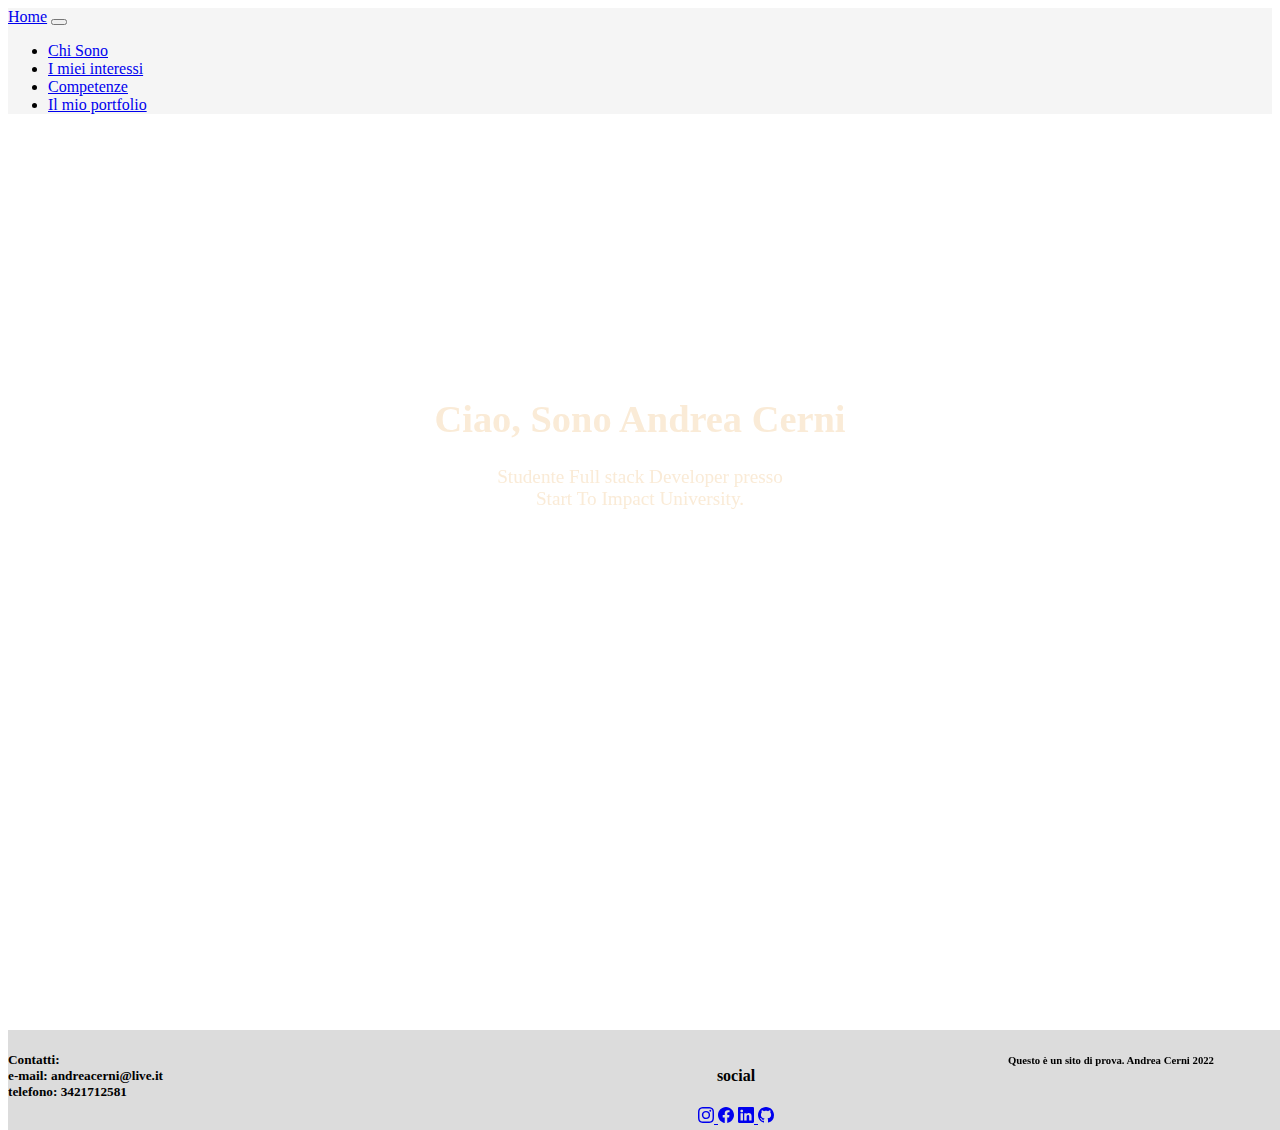
<file: Portfolio Andrea Cerni/index.html>
<!doctype html>
<html lang="en">
  <head>
    <meta charset="utf-8">
    <meta name="viewport" content="width=device-width,initial-scale=1" height="device-height">
    <title>Portfolio</title>
    <link href="https://cdn.jsdelivr.net/npm/bootstrap@5.2.2/dist/css/bootstrap.min.css" rel="stylesheet" integrity="sha384-Zenh87qX5JnK2Jl0vWa8Ck2rdkQ2Bzep5IDxbcnCeuOxjzrPF/et3URy9Bv1WTRi" crossorigin="anonymous">
 <link href="fogli di stile/index.css" rel="stylesheet">
</head>
  <body>
    <script src="https://cdn.jsdelivr.net/npm/bootstrap@5.2.2/dist/js/bootstrap.bundle.min.js" integrity="sha384-OERcA2EqjJCMA+/3y+gxIOqMEjwtxJY7qPCqsdltbNJuaOe923+mo//f6V8Qbsw3" crossorigin="anonymous"></script>
  <!--navbar generale per tutte le pagine-->
  <nav class="navbar navbar-expand-lg">
    <div class="container-fluid">
      <a class="navbar-brand" href="index.html">Home</a>
      <button class="navbar-toggler" type="button" data-bs-toggle="collapse" data-bs-target="#navbarSupportedContent" aria-controls="navbarSupportedContent" aria-expanded="false" aria-label="Toggle navigation">
        <span class="navbar-toggler-icon"></span>
      </button>
      <div class="collapse navbar-collapse" id="navbarSupportedContent">
        <ul class="navbar-nav me-auto mb-2 mb-lg-0">
          <li class="nav-item">
            <a class="nav-link active" aria-current="page" href="chi sono.html">Chi Sono</a>
          </li>
          <li class="nav-item">
            <a class="nav-link" href="I miei interessi.html">I miei interessi</a>
          </li>
          <li class="nav-item">
            <a class="nav-link" href="competenze.html">Competenze</a>
          </li>
          <li class="nav-item">
            <a class="nav-link" href="#">Il mio portfolio</a>
          </li>
      </div>
    </div>
  </nav>
  <!--hero di presentazione-->
  <div class="hero-image"></div>
  <div class="hero-text">
    <h1>Ciao, Sono Andrea Cerni</h1>
    <p>Studente Full stack Developer presso <br> Start To Impact University.</p>
  </div>
 <!--footer-->
 <div class="footer">
  <div class="contatti">
  <h5> Contatti:<br>e-mail: andreacerni@live.it<br>telefono: 3421712581</h5>
  <div class="text">
    <h6> Questo è un sito di prova. Andrea Cerni 2022</h6>
  </div>
  <ul class="sci" id="sci">
    <h4> social</h4>
   
      <a href="https://www.instagram.com/andreacerni/"><svg xmlns="http://www.w3.org/2000/svg" width="16" height="16" fill="currentColor" class="bi bi-instagram" viewBox="0 0 16 16">
        <path d="M8 0C5.829 0 5.556.01 4.703.048 3.85.088 3.269.222 2.76.42a3.917 3.917 0 0 0-1.417.923A3.927 3.927 0 0 0 .42 2.76C.222 3.268.087 3.85.048 4.7.01 5.555 0 5.827 0 8.001c0 2.172.01 2.444.048 3.297.04.852.174 1.433.372 1.942.205.526.478.972.923 1.417.444.445.89.719 1.416.923.51.198 1.09.333 1.942.372C5.555 15.99 5.827 16 8 16s2.444-.01 3.298-.048c.851-.04 1.434-.174 1.943-.372a3.916 3.916 0 0 0 1.416-.923c.445-.445.718-.891.923-1.417.197-.509.332-1.09.372-1.942C15.99 10.445 16 10.173 16 8s-.01-2.445-.048-3.299c-.04-.851-.175-1.433-.372-1.941a3.926 3.926 0 0 0-.923-1.417A3.911 3.911 0 0 0 13.24.42c-.51-.198-1.092-.333-1.943-.372C10.443.01 10.172 0 7.998 0h.003zm-.717 1.442h.718c2.136 0 2.389.007 3.232.046.78.035 1.204.166 1.486.275.373.145.64.319.92.599.28.28.453.546.598.92.11.281.24.705.275 1.485.039.843.047 1.096.047 3.231s-.008 2.389-.047 3.232c-.035.78-.166 1.203-.275 1.485a2.47 2.47 0 0 1-.599.919c-.28.28-.546.453-.92.598-.28.11-.704.24-1.485.276-.843.038-1.096.047-3.232.047s-2.39-.009-3.233-.047c-.78-.036-1.203-.166-1.485-.276a2.478 2.478 0 0 1-.92-.598 2.48 2.48 0 0 1-.6-.92c-.109-.281-.24-.705-.275-1.485-.038-.843-.046-1.096-.046-3.233 0-2.136.008-2.388.046-3.231.036-.78.166-1.204.276-1.486.145-.373.319-.64.599-.92.28-.28.546-.453.92-.598.282-.11.705-.24 1.485-.276.738-.034 1.024-.044 2.515-.045v.002zm4.988 1.328a.96.96 0 1 0 0 1.92.96.96 0 0 0 0-1.92zm-4.27 1.122a4.109 4.109 0 1 0 0 8.217 4.109 4.109 0 0 0 0-8.217zm0 1.441a2.667 2.667 0 1 1 0 5.334 2.667 2.667 0 0 1 0-5.334z"/>
      </svg><i class="bi bi-instagram"></i> <i class="fab fa-istagram"></i></a>
    
      <a href="https://www.facebook.com/andrea.cerni.3/"> <svg xmlns="http://www.w3.org/2000/svg" width="16" height="16" fill="currentColor" class="bi bi-facebook" viewBox="0 0 16 16">
        <path d="M16 8.049c0-4.446-3.582-8.05-8-8.05C3.58 0-.002 3.603-.002 8.05c0 4.017 2.926 7.347 6.75 7.951v-5.625h-2.03V8.05H6.75V6.275c0-2.017 1.195-3.131 3.022-3.131.876 0 1.791.157 1.791.157v1.98h-1.009c-.993 0-1.303.621-1.303 1.258v1.51h2.218l-.354 2.326H9.25V16c3.824-.604 6.75-3.934 6.75-7.951z"/>
      </svg><i class="fab fa-facebook-f"></i></a>

      <a href="https://www.linkedin.com/in/andrea-cerni-9506a9220/"><svg xmlns="http://www.w3.org/2000/svg" width="16" height="16" fill="currentColor" class="bi bi-linkedin" viewBox="0 0 16 16">
        <path d="M0 1.146C0 .513.526 0 1.175 0h13.65C15.474 0 16 .513 16 1.146v13.708c0 .633-.526 1.146-1.175 1.146H1.175C.526 16 0 15.487 0 14.854V1.146zm4.943 12.248V6.169H2.542v7.225h2.401zm-1.2-8.212c.837 0 1.358-.554 1.358-1.248-.015-.709-.52-1.248-1.342-1.248-.822 0-1.359.54-1.359 1.248 0 .694.521 1.248 1.327 1.248h.016zm4.908 8.212V9.359c0-.216.016-.432.08-.586.173-.431.568-.878 1.232-.878.869 0 1.216.662 1.216 1.634v3.865h2.401V9.25c0-2.22-1.184-3.252-2.764-3.252-1.274 0-1.845.7-2.165 1.193v.025h-.016a5.54 5.54 0 0 1 .016-.025V6.169h-2.4c.03.678 0 7.225 0 7.225h2.4z"/>
      </svg> <i class=" fab fa-linkedin"></i></i></a>
      <a href="https://github.com/CodingRacoon94"> <svg xmlns="http://www.w3.org/2000/svg" width="16" height="16" fill="currentColor" class="bi bi-github" viewBox="0 0 16 16">
        <path d="M8 0C3.58 0 0 3.58 0 8c0 3.54 2.29 6.53 5.47 7.59.4.07.55-.17.55-.38 0-.19-.01-.82-.01-1.49-2.01.37-2.53-.49-2.69-.94-.09-.23-.48-.94-.82-1.13-.28-.15-.68-.52-.01-.53.63-.01 1.08.58 1.23.82.72 1.21 1.87.87 2.33.66.07-.52.28-.87.51-1.07-1.78-.2-3.64-.89-3.64-3.95 0-.87.31-1.59.82-2.15-.08-.2-.36-1.02.08-2.12 0 0 .67-.21 2.2.82.64-.18 1.32-.27 2-.27.68 0 1.36.09 2 .27 1.53-1.04 2.2-.82 2.2-.82.44 1.1.16 1.92.08 2.12.51.56.82 1.27.82 2.15 0 3.07-1.87 3.75-3.65 3.95.29.25.54.73.54 1.48 0 1.07-.01 1.93-.01 2.2 0 .21.15.46.55.38A8.012 8.012 0 0 0 16 8c0-4.42-3.58-8-8-8z"/>
      </svg></a> <i class="fab fa-github"></i>
  
  </div>
  </div>

</body>
</html>
</file>
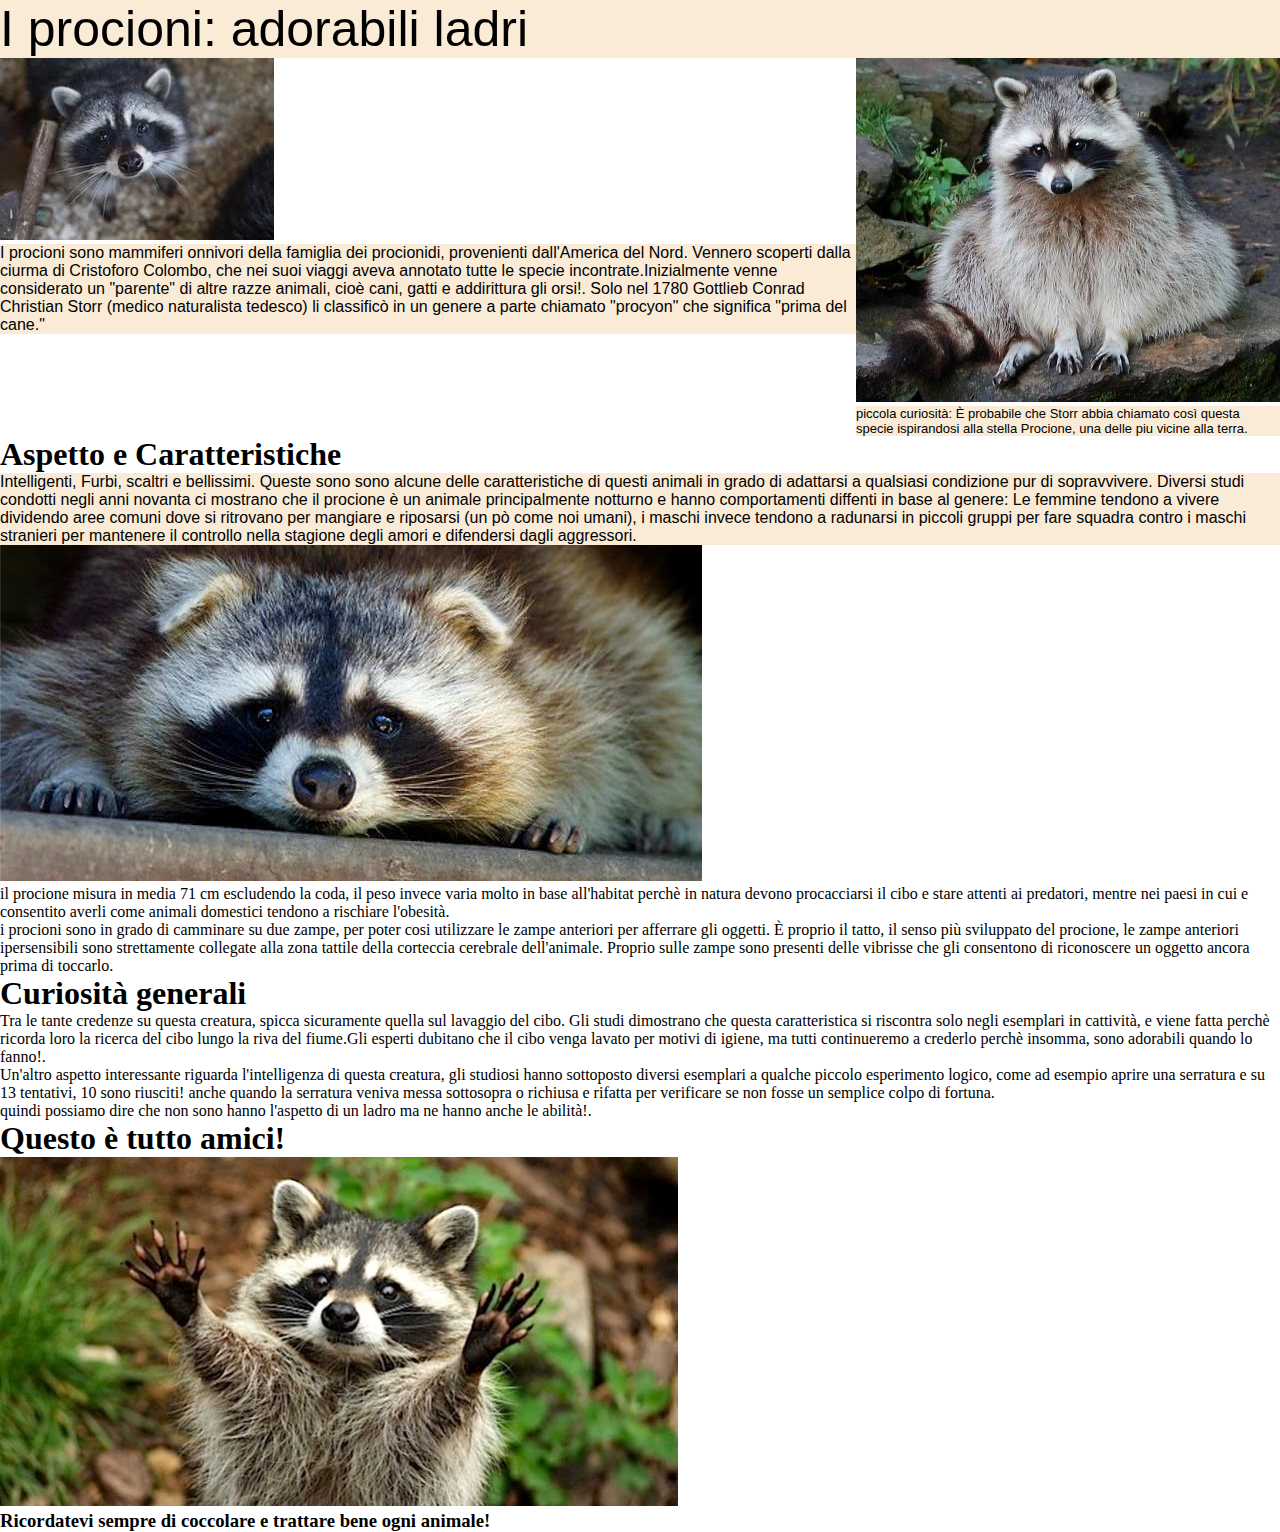
<file: Lavori Portfolio.html/primo-progetto.html>
<!doctype html>
<html lang="en">
  <head>
    <meta charset="utf-8">
    <meta name="viewport" content="width=device-width, initial-scale=1">
    <title>I procioni : curiosità su questi ladri adorabili</title>
    <link href="https://cdn.jsdelivr.net/npm/bootstrap@5.2.2/dist/css/bootstrap.min.css" rel="stylesheet" integrity="sha384-Zenh87qX5JnK2Jl0vWa8Ck2rdkQ2Bzep5IDxbcnCeuOxjzrPF/et3URy9Bv1WTRi" crossorigin="anonymous">
  <link href="fogli di stile-2/primo-progetto.css" rel="stylesheet">
</head>
  <body>
  <!--titolo-->
  <div class="hero">
  <div class="titolo">
    <p>I procioni: adorabili ladri</p>
  </div>
  <!--inizio del testo-->
  <div class="container">
    <div class="foto-1">
      <img src="immagini per i lavori.html/procione.1.jpeg" alt="">
    
      <div class="testo--1">
        <p> I procioni sono mammiferi onnivori della famiglia dei procionidi, provenienti dall'America del Nord. Vennero scoperti dalla ciurma di Cristoforo Colombo, che nei suoi viaggi aveva annotato tutte le specie incontrate.Inizialmente venne considerato un "parente" di altre razze animali, cioè cani, gatti e addirittura gli orsi!. Solo nel 1780 Gottlieb Conrad Christian Storr (medico naturalista tedesco) li classificò in un genere a parte chiamato "procyon" che significa "prima del cane."</p>
      </div>
    </div>
    <div class="foto-2">
      <img src="immagini per i lavori.html/procione-2.jpeg" alt="procione-2">
      <div class="testo-foto-2">
        <h8>piccola curiosità: È probabile che Storr abbia chiamato così questa specie ispirandosi alla stella Procione, una delle piu vicine alla terra.</h8>
      </div>
    </div>
  </div>
  <div class="container-2">
    <div class="Sottotitolo">
      <h1>Aspetto e Caratteristiche</h1>
      <div class="testo--2">
      <p> Intelligenti, Furbi, scaltri e bellissimi. Queste sono sono alcune delle caratteristiche di questi animali in grado di adattarsi a qualsiasi condizione pur di sopravvivere. Diversi studi condotti negli anni novanta ci mostrano che il procione è un animale principalmente notturno e hanno comportamenti diffenti in base al genere: Le femmine tendono a vivere dividendo aree comuni dove si ritrovano per mangiare e riposarsi (un pò come noi umani), i maschi invece tendono a radunarsi in piccoli gruppi per fare squadra contro i maschi stranieri per mantenere il controllo nella stagione degli amori e difendersi dagli aggressori.
      </p>
      </div>
    </div>
  </div>
  <div class="container-3">
    <div class="img-3">
    <img src="immagini per i lavori.html/mascherina.jpeg" alt="mascherina">
  </div>
      <div class="testo-3">
        <p> il procione misura in media 71 cm escludendo la coda, il peso invece varia molto in base all'habitat perchè in natura devono procacciarsi il cibo e stare attenti ai predatori, mentre nei paesi in cui e consentito averli come animali domestici tendono a rischiare l'obesità.<br>
        i procioni sono in grado di camminare su due zampe, per poter cosi utilizzare le zampe anteriori per afferrare gli oggetti. È proprio il tatto, il senso più sviluppato del procione, le zampe anteriori ipersensibili sono strettamente collegate alla zona tattile della corteccia cerebrale dell'animale. Proprio sulle zampe sono presenti delle vibrisse che gli consentono di riconoscere un oggetto ancora prima di toccarlo. </p>
      </div>
  </div>
  <div class="container-3">
    <div class="Sottotitolo-3">
      <h1>Curiosità generali</h1>
      <div class="testo-4">
        <p> Tra le tante credenze su questa creatura, spicca sicuramente quella sul lavaggio del cibo. Gli studi dimostrano che questa caratteristica si riscontra solo negli esemplari in cattività, e viene fatta perchè ricorda loro la ricerca del cibo lungo la riva del fiume.Gli esperti dubitano che il cibo venga lavato per motivi di igiene, ma tutti continueremo a crederlo perchè insomma, sono adorabili quando lo fanno!. </p>
        <p>Un'altro aspetto interessante riguarda l'intelligenza di questa creatura, gli studiosi hanno sottoposto diversi esemplari a qualche piccolo esperimento logico, come ad esempio aprire una serratura e su 13 tentativi, 10 sono riusciti! anche quando la serratura veniva messa sottosopra o richiusa e rifatta per verificare se non fosse un semplice colpo di fortuna.<br>
          quindi possiamo dire che non sono hanno l'aspetto di un ladro ma ne hanno anche le abilità!. 
        </p>
      </div>
    </div>
  </div>
 <div class="container-4">
  <div class="sottotitolo-4">
    <h1> Questo è tutto amici!</h1>
  <div class="img-2">
    <img src="immagini per i lavori.html/manine del procione.jpeg" alt="manine procione">
  </div>
 </div>
</div>
<div class="container-fine">
  <h3> Ricordatevi sempre di coccolare e trattare bene ogni animale!</h3>
</div>
  </div>
  </body>
</html>
</file>
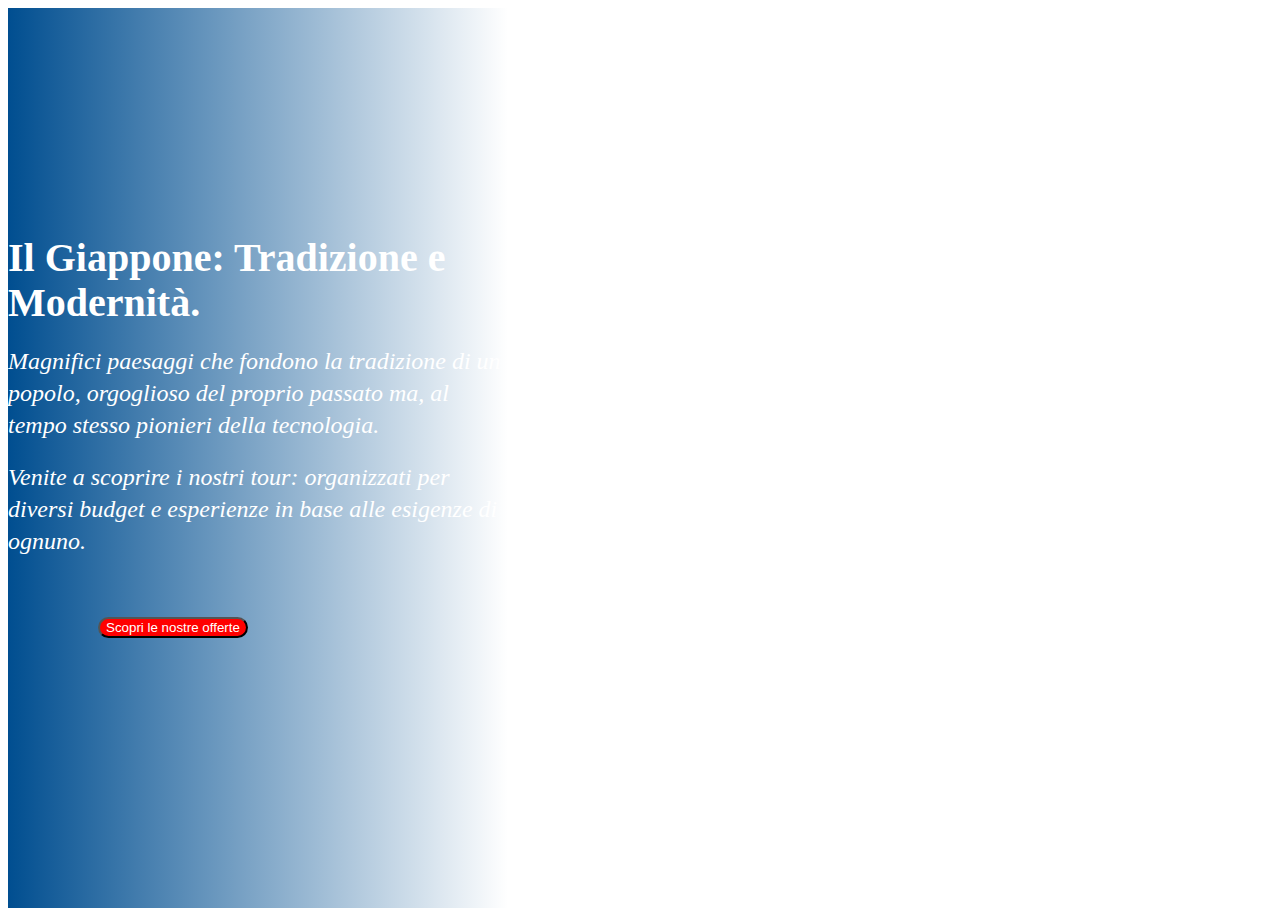
<file: Lavori Portfolio.html/secondo-progetto.html>
<!doctype html>
<html lang="en">
  <head>
    <meta charset="utf-8">
    <meta name="viewport" content="width=device-width, initial-scale=1">
    <title>Landing Page</title>
    <link href="https://cdn.jsdelivr.net/npm/bootstrap@5.2.2/dist/css/bootstrap.min.css" rel="stylesheet" integrity="sha384-Zenh87qX5JnK2Jl0vWa8Ck2rdkQ2Bzep5IDxbcnCeuOxjzrPF/et3URy9Bv1WTRi" crossorigin="anonymous">
  <link href="fogli di stile-2/secondo-progetto.css" rel="stylesheet">
</head>
  <body>
    <div class="main">
        <div class="main-content">
            <div class="main-title">
                <h1>Il Giappone: Tradizione e Modernità.<br><h2> Magnifici paesaggi che fondono la tradizione di un popolo, orgoglioso del proprio passato ma, al tempo stesso pionieri della tecnologia.<br><h2>Venite a scoprire i nostri tour: organizzati per diversi budget e esperienze in base alle esigenze di ognuno.</h2></h2></h1>
            </div>
            <button type="button" class="btn">Scopri le nostre offerte</button>
    </div>
    </div>
    </body>
</file>
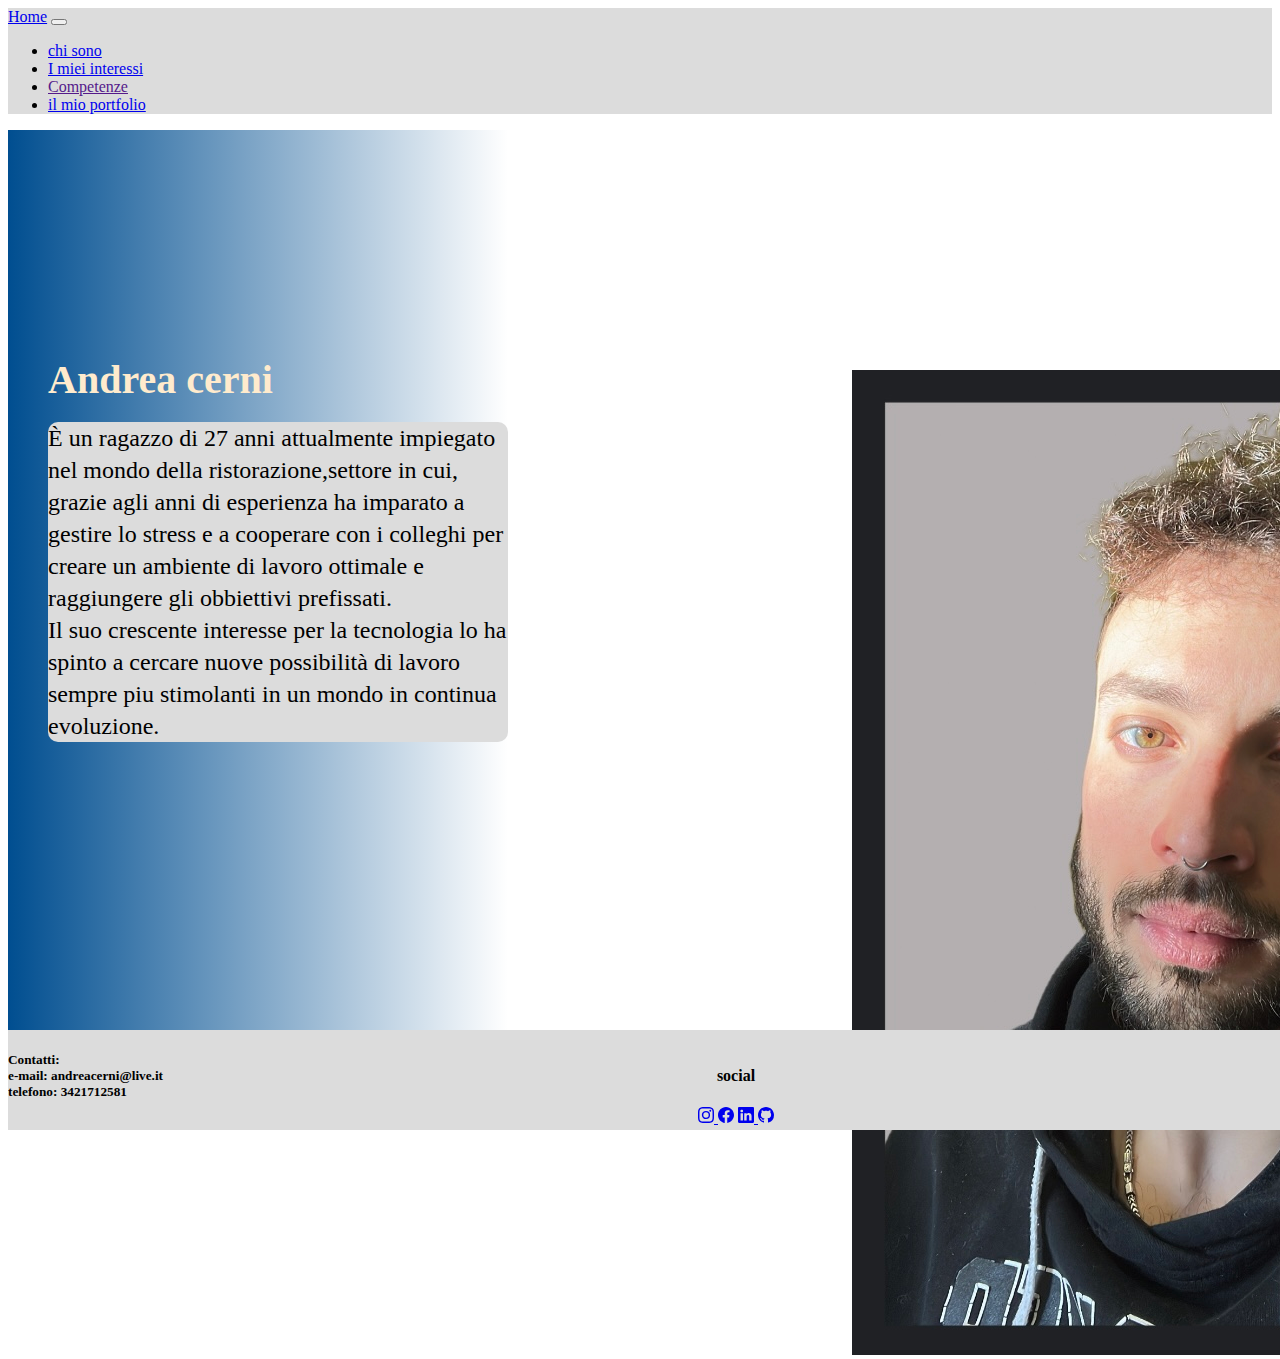
<file: Portfolio Andrea Cerni/chi sono.html>
<!doctype html>
<html lang="en">
  <head>
    <meta charset="utf-8">
    <meta name="viewport" content="width=device-width,initial-scale=1" height="device-height">
    <title>Chi sono</title>
    <link href="https://cdn.jsdelivr.net/npm/bootstrap@5.2.2/dist/css/bootstrap.min.css" rel="stylesheet" integrity="sha384-Zenh87qX5JnK2Jl0vWa8Ck2rdkQ2Bzep5IDxbcnCeuOxjzrPF/et3URy9Bv1WTRi" crossorigin="anonymous">
 <link href="fogli di stile/chi sono.css" rel="stylesheet">
</head>
  <body>
    <script src="https://cdn.jsdelivr.net/npm/bootstrap@5.2.2/dist/js/bootstrap.bundle.min.js" integrity="sha384-OERcA2EqjJCMA+/3y+gxIOqMEjwtxJY7qPCqsdltbNJuaOe923+mo//f6V8Qbsw3" crossorigin="anonymous"></script>
  <!--navbar generale per tutte le pagine-->
  <nav class="navbar navbar-expand-lg">
    <div class="container-fluid">
      <a class="navbar-brand" href="index.html">Home</a>
      <button class="navbar-toggler" type="button" data-bs-toggle="collapse" data-bs-target="#navbarSupportedContent" aria-controls="navbarSupportedContent" aria-expanded="false" aria-label="Toggle navigation">
        <span class="navbar-toggler-icon"></span>
      </button>
      <div class="collapse navbar-collapse" id="navbarSupportedContent">
        <ul class="navbar-nav me-auto mb-2 mb-lg-0">
          <li class="nav-item">
            <a class="nav-link active" aria-current="page" href="#">chi sono</a>
          </li>
          <li class="nav-item">
            <a class="nav-link" href="I miei interessi.html">I miei interessi</a>
          </li>
          <li class="nav-item">
            <a class="nav-link" href="">Competenze</a>
          </li>
          <li class="nav-item">
            <a class="nav-link" href="#">il mio portfolio</a>
          </li>
        </ul>
      </div>
    </div>
  </nav>
<!--hero di presentazione-->
<div class="main">
  <div class="main-content">
    <div class="main-title">
  <h1>Andrea cerni</h1>
  <h2>È un ragazzo di 27 anni attualmente impiegato nel mondo della ristorazione,settore in cui, grazie agli anni di esperienza ha imparato a gestire lo stress e a cooperare con i colleghi per creare un ambiente di lavoro ottimale e raggiungere gli obbiettivi prefissati.<br>Il suo crescente interesse per la tecnologia lo ha spinto a cercare nuove possibilità di lavoro sempre piu stimolanti in un mondo in continua evoluzione.  </h2>
    </div>
</div>
</div>
<div class="card">
  <img src="immagini del portfolio/foto profilo1.jpg" alt="">
    </div>
  <!--footer-->
<div class="footer">
  <div class="contatti">
  <h5> Contatti:<br>e-mail: andreacerni@live.it<br>telefono: 3421712581</h5>

  <ul class="sci" id="sci">
    <h4> social</h4>
   
      <a href="https://www.instagram.com/andreacerni/"><svg xmlns="http://www.w3.org/2000/svg" width="16" height="16" fill="currentColor" class="bi bi-instagram" viewBox="0 0 16 16">
        <path d="M8 0C5.829 0 5.556.01 4.703.048 3.85.088 3.269.222 2.76.42a3.917 3.917 0 0 0-1.417.923A3.927 3.927 0 0 0 .42 2.76C.222 3.268.087 3.85.048 4.7.01 5.555 0 5.827 0 8.001c0 2.172.01 2.444.048 3.297.04.852.174 1.433.372 1.942.205.526.478.972.923 1.417.444.445.89.719 1.416.923.51.198 1.09.333 1.942.372C5.555 15.99 5.827 16 8 16s2.444-.01 3.298-.048c.851-.04 1.434-.174 1.943-.372a3.916 3.916 0 0 0 1.416-.923c.445-.445.718-.891.923-1.417.197-.509.332-1.09.372-1.942C15.99 10.445 16 10.173 16 8s-.01-2.445-.048-3.299c-.04-.851-.175-1.433-.372-1.941a3.926 3.926 0 0 0-.923-1.417A3.911 3.911 0 0 0 13.24.42c-.51-.198-1.092-.333-1.943-.372C10.443.01 10.172 0 7.998 0h.003zm-.717 1.442h.718c2.136 0 2.389.007 3.232.046.78.035 1.204.166 1.486.275.373.145.64.319.92.599.28.28.453.546.598.92.11.281.24.705.275 1.485.039.843.047 1.096.047 3.231s-.008 2.389-.047 3.232c-.035.78-.166 1.203-.275 1.485a2.47 2.47 0 0 1-.599.919c-.28.28-.546.453-.92.598-.28.11-.704.24-1.485.276-.843.038-1.096.047-3.232.047s-2.39-.009-3.233-.047c-.78-.036-1.203-.166-1.485-.276a2.478 2.478 0 0 1-.92-.598 2.48 2.48 0 0 1-.6-.92c-.109-.281-.24-.705-.275-1.485-.038-.843-.046-1.096-.046-3.233 0-2.136.008-2.388.046-3.231.036-.78.166-1.204.276-1.486.145-.373.319-.64.599-.92.28-.28.546-.453.92-.598.282-.11.705-.24 1.485-.276.738-.034 1.024-.044 2.515-.045v.002zm4.988 1.328a.96.96 0 1 0 0 1.92.96.96 0 0 0 0-1.92zm-4.27 1.122a4.109 4.109 0 1 0 0 8.217 4.109 4.109 0 0 0 0-8.217zm0 1.441a2.667 2.667 0 1 1 0 5.334 2.667 2.667 0 0 1 0-5.334z"/>
      </svg><i class="bi bi-instagram"></i> <i class="fab fa-istagram"></i></a>
    
      <a href="https://www.facebook.com/andrea.cerni.3/"> <svg xmlns="http://www.w3.org/2000/svg" width="16" height="16" fill="currentColor" class="bi bi-facebook" viewBox="0 0 16 16">
        <path d="M16 8.049c0-4.446-3.582-8.05-8-8.05C3.58 0-.002 3.603-.002 8.05c0 4.017 2.926 7.347 6.75 7.951v-5.625h-2.03V8.05H6.75V6.275c0-2.017 1.195-3.131 3.022-3.131.876 0 1.791.157 1.791.157v1.98h-1.009c-.993 0-1.303.621-1.303 1.258v1.51h2.218l-.354 2.326H9.25V16c3.824-.604 6.75-3.934 6.75-7.951z"/>
      </svg><i class="fab fa-facebook-f"></i></a>
      
      
      <a href="https://www.linkedin.com/in/andrea-cerni-9506a9220/"><svg xmlns="http://www.w3.org/2000/svg" width="16" height="16" fill="currentColor" class="bi bi-linkedin" viewBox="0 0 16 16">
        <path d="M0 1.146C0 .513.526 0 1.175 0h13.65C15.474 0 16 .513 16 1.146v13.708c0 .633-.526 1.146-1.175 1.146H1.175C.526 16 0 15.487 0 14.854V1.146zm4.943 12.248V6.169H2.542v7.225h2.401zm-1.2-8.212c.837 0 1.358-.554 1.358-1.248-.015-.709-.52-1.248-1.342-1.248-.822 0-1.359.54-1.359 1.248 0 .694.521 1.248 1.327 1.248h.016zm4.908 8.212V9.359c0-.216.016-.432.08-.586.173-.431.568-.878 1.232-.878.869 0 1.216.662 1.216 1.634v3.865h2.401V9.25c0-2.22-1.184-3.252-2.764-3.252-1.274 0-1.845.7-2.165 1.193v.025h-.016a5.54 5.54 0 0 1 .016-.025V6.169h-2.4c.03.678 0 7.225 0 7.225h2.4z"/>
      </svg> <i class=" fab fa-linkedin"></i></i></a>
    
    
    <a href="https://github.com/CodingRacoon94"> <svg xmlns="http://www.w3.org/2000/svg" width="16" height="16" fill="currentColor" class="bi bi-github" viewBox="0 0 16 16">
      <path d="M8 0C3.58 0 0 3.58 0 8c0 3.54 2.29 6.53 5.47 7.59.4.07.55-.17.55-.38 0-.19-.01-.82-.01-1.49-2.01.37-2.53-.49-2.69-.94-.09-.23-.48-.94-.82-1.13-.28-.15-.68-.52-.01-.53.63-.01 1.08.58 1.23.82.72 1.21 1.87.87 2.33.66.07-.52.28-.87.51-1.07-1.78-.2-3.64-.89-3.64-3.95 0-.87.31-1.59.82-2.15-.08-.2-.36-1.02.08-2.12 0 0 .67-.21 2.2.82.64-.18 1.32-.27 2-.27.68 0 1.36.09 2 .27 1.53-1.04 2.2-.82 2.2-.82.44 1.1.16 1.92.08 2.12.51.56.82 1.27.82 2.15 0 3.07-1.87 3.75-3.65 3.95.29.25.54.73.54 1.48 0 1.07-.01 1.93-.01 2.2 0 .21.15.46.55.38A8.012 8.012 0 0 0 16 8c0-4.42-3.58-8-8-8z"/>
    </svg></a> <i class="fab fa-github"></i>

</div>
</div>
</body>
</html>
</file>
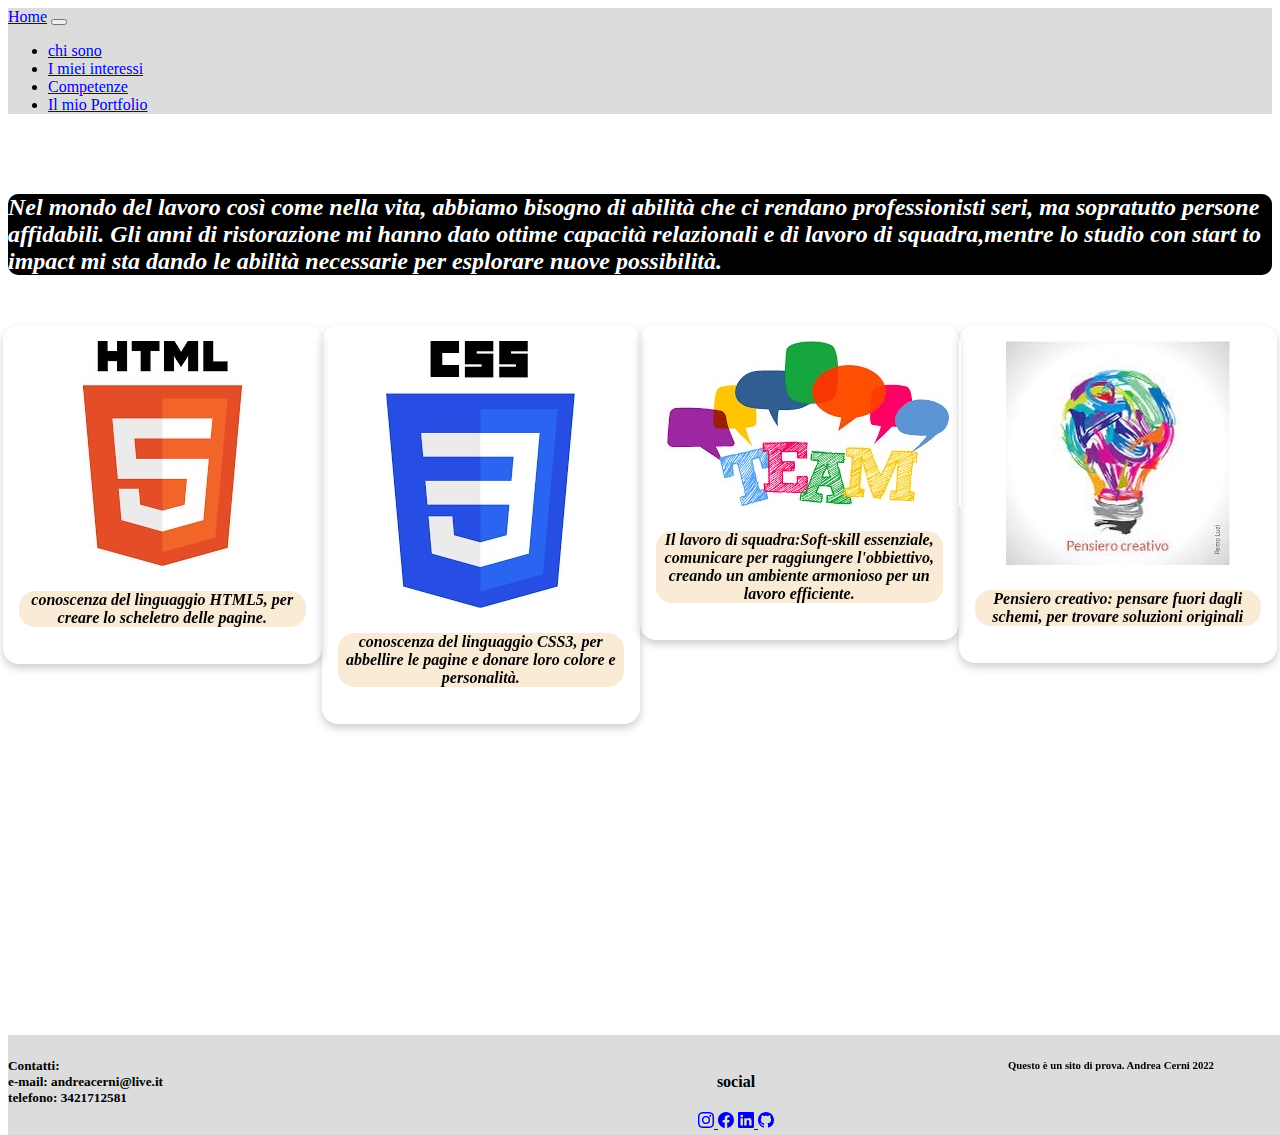
<file: Portfolio Andrea Cerni/competenze.html>
<!doctype html>
<html lang="en">
  <head>
    <meta charset="utf-8">
    <meta name="viewport" content="width=device-width,initial-scale=1" height="device-height">
    <title>Le mie competenze: Skill e Soft-skill</title>
    <link href="https://cdn.jsdelivr.net/npm/bootstrap@5.2.2/dist/css/bootstrap.min.css" rel="stylesheet" integrity="sha384-Zenh87qX5JnK2Jl0vWa8Ck2rdkQ2Bzep5IDxbcnCeuOxjzrPF/et3URy9Bv1WTRi" crossorigin="anonymous">
 <link href="fogli di stile/competenze.css" rel="stylesheet">
</head>
  <body>
    <script src="https://cdn.jsdelivr.net/npm/bootstrap@5.2.2/dist/js/bootstrap.bundle.min.js" integrity="sha384-OERcA2EqjJCMA+/3y+gxIOqMEjwtxJY7qPCqsdltbNJuaOe923+mo//f6V8Qbsw3" crossorigin="anonymous"></script>
  <!--navbar generale per tutte le pagine-->
  <nav class="navbar navbar-expand-lg">
    <div class="container-fluid">
      <a class="navbar-brand" href="index.html">Home</a>
      <button class="navbar-toggler" type="button" data-bs-toggle="collapse" data-bs-target="#navbarSupportedContent" aria-controls="navbarSupportedContent" aria-expanded="false" aria-label="Toggle navigation">
        <span class="navbar-toggler-icon"></span>
      </button>
      <div class="collapse navbar-collapse" id="navbarSupportedContent">
        <ul class="navbar-nav me-auto mb-2 mb-lg-0">
          <li class="nav-item">
            <a class="nav-link active" aria-current="page" href="chi sono.html">chi sono</a>
          </li>
          <li class="nav-item">
            <a class="nav-link" href="I miei interessi.html">I miei interessi</a>
        </li>
        <li class="nav-item">
            <a class="nav-link" href="competenze.html">Competenze</a>
        </li>
        <li class="nav-item">
          <a class="nav-link" href="Il mio portfolio.html">Il mio Portfolio</a>
      </li>
      </ul>
    </div>
  </div>
</nav>
<!--fine navbar-->
<!--hero-->
<div class="main">
  <div class ="main-content">
    <div class="main-text">
      <h1>Skill e Soft-skill</h1>
  <h2>Nel mondo del lavoro così come nella vita, abbiamo bisogno di abilità che ci rendano professionisti seri, ma sopratutto persone affidabili. Gli anni di ristorazione mi hanno dato ottime capacità relazionali e di lavoro di squadra,mentre lo studio con start to impact mi sta dando le abilità necessarie per esplorare nuove possibilità.</h2>
  <div class="row">
    <div class="column">
      <div class="card">
        <img src="immagini del portfolio/Logo HTML5.jpeg" alt="">
     <div class="container">
      <h4>conoscenza del linguaggio HTML5, per creare lo scheletro delle pagine.</h4>
     </div>
      </div>
    </div>
    <div class="column">
      <div class="card">
        <img src="immagini del portfolio/Logo CSS3.jpeg" alt="">
     <div class="container">
      <h4>conoscenza del linguaggio CSS3, per abbellire le pagine e donare loro colore e personalità.</h4>
     </div>
      </div>
      </div>
      <div class="column">
        <div class="card">
          <img src="immagini del portfolio/Lavoro di squadra.jpeg" alt="">
       <div class="container">
        <h4>Il lavoro di squadra:Soft-skill essenziale, comunicare per raggiungere l'obbiettivo, creando un ambiente armonioso per un lavoro efficiente.</h4>
       </div>
        </div>
    </div>
    <div class="column">
      <div class="card">
        <img src="immagini del portfolio/Pensiero creativo.jpeg" alt="">
     <div class="container">
      <h4> Pensiero creativo: pensare fuori dagli schemi, per trovare soluzioni originali </h4>
     </div>
      </div>
</div>
  </div>
    </div>
  </div>
<!--card-->

 <!--footer-->
 <div class="footer">
  <div class="contatti">
  <h5> Contatti:<br>e-mail: andreacerni@live.it<br>telefono: 3421712581</h5>
  <div class="text">
    <h6> Questo è un sito di prova. Andrea Cerni 2022</h6>
  </div>
  <ul class="sci" id="sci">
    <h4> social</h4>
   
      <a href="https://www.instagram.com/andreacerni/"><svg xmlns="http://www.w3.org/2000/svg" width="16" height="16" fill="currentColor" class="bi bi-instagram" viewBox="0 0 16 16">
        <path d="M8 0C5.829 0 5.556.01 4.703.048 3.85.088 3.269.222 2.76.42a3.917 3.917 0 0 0-1.417.923A3.927 3.927 0 0 0 .42 2.76C.222 3.268.087 3.85.048 4.7.01 5.555 0 5.827 0 8.001c0 2.172.01 2.444.048 3.297.04.852.174 1.433.372 1.942.205.526.478.972.923 1.417.444.445.89.719 1.416.923.51.198 1.09.333 1.942.372C5.555 15.99 5.827 16 8 16s2.444-.01 3.298-.048c.851-.04 1.434-.174 1.943-.372a3.916 3.916 0 0 0 1.416-.923c.445-.445.718-.891.923-1.417.197-.509.332-1.09.372-1.942C15.99 10.445 16 10.173 16 8s-.01-2.445-.048-3.299c-.04-.851-.175-1.433-.372-1.941a3.926 3.926 0 0 0-.923-1.417A3.911 3.911 0 0 0 13.24.42c-.51-.198-1.092-.333-1.943-.372C10.443.01 10.172 0 7.998 0h.003zm-.717 1.442h.718c2.136 0 2.389.007 3.232.046.78.035 1.204.166 1.486.275.373.145.64.319.92.599.28.28.453.546.598.92.11.281.24.705.275 1.485.039.843.047 1.096.047 3.231s-.008 2.389-.047 3.232c-.035.78-.166 1.203-.275 1.485a2.47 2.47 0 0 1-.599.919c-.28.28-.546.453-.92.598-.28.11-.704.24-1.485.276-.843.038-1.096.047-3.232.047s-2.39-.009-3.233-.047c-.78-.036-1.203-.166-1.485-.276a2.478 2.478 0 0 1-.92-.598 2.48 2.48 0 0 1-.6-.92c-.109-.281-.24-.705-.275-1.485-.038-.843-.046-1.096-.046-3.233 0-2.136.008-2.388.046-3.231.036-.78.166-1.204.276-1.486.145-.373.319-.64.599-.92.28-.28.546-.453.92-.598.282-.11.705-.24 1.485-.276.738-.034 1.024-.044 2.515-.045v.002zm4.988 1.328a.96.96 0 1 0 0 1.92.96.96 0 0 0 0-1.92zm-4.27 1.122a4.109 4.109 0 1 0 0 8.217 4.109 4.109 0 0 0 0-8.217zm0 1.441a2.667 2.667 0 1 1 0 5.334 2.667 2.667 0 0 1 0-5.334z"/>
      </svg><i class="bi bi-instagram"></i> <i class="fab fa-istagram"></i></a>
    
      <a href="https://www.facebook.com/andrea.cerni.3/"> <svg xmlns="http://www.w3.org/2000/svg" width="16" height="16" fill="currentColor" class="bi bi-facebook" viewBox="0 0 16 16">
        <path d="M16 8.049c0-4.446-3.582-8.05-8-8.05C3.58 0-.002 3.603-.002 8.05c0 4.017 2.926 7.347 6.75 7.951v-5.625h-2.03V8.05H6.75V6.275c0-2.017 1.195-3.131 3.022-3.131.876 0 1.791.157 1.791.157v1.98h-1.009c-.993 0-1.303.621-1.303 1.258v1.51h2.218l-.354 2.326H9.25V16c3.824-.604 6.75-3.934 6.75-7.951z"/>
      </svg><i class="fab fa-facebook-f"></i></a>

      <a href="https://www.linkedin.com/in/andrea-cerni-9506a9220/"><svg xmlns="http://www.w3.org/2000/svg" width="16" height="16" fill="currentColor" class="bi bi-linkedin" viewBox="0 0 16 16">
        <path d="M0 1.146C0 .513.526 0 1.175 0h13.65C15.474 0 16 .513 16 1.146v13.708c0 .633-.526 1.146-1.175 1.146H1.175C.526 16 0 15.487 0 14.854V1.146zm4.943 12.248V6.169H2.542v7.225h2.401zm-1.2-8.212c.837 0 1.358-.554 1.358-1.248-.015-.709-.52-1.248-1.342-1.248-.822 0-1.359.54-1.359 1.248 0 .694.521 1.248 1.327 1.248h.016zm4.908 8.212V9.359c0-.216.016-.432.08-.586.173-.431.568-.878 1.232-.878.869 0 1.216.662 1.216 1.634v3.865h2.401V9.25c0-2.22-1.184-3.252-2.764-3.252-1.274 0-1.845.7-2.165 1.193v.025h-.016a5.54 5.54 0 0 1 .016-.025V6.169h-2.4c.03.678 0 7.225 0 7.225h2.4z"/>
      </svg> <i class=" fab fa-linkedin"></i></i></a>
      <a href="https://github.com/CodingRacoon94"> <svg xmlns="http://www.w3.org/2000/svg" width="16" height="16" fill="currentColor" class="bi bi-github" viewBox="0 0 16 16">
        <path d="M8 0C3.58 0 0 3.58 0 8c0 3.54 2.29 6.53 5.47 7.59.4.07.55-.17.55-.38 0-.19-.01-.82-.01-1.49-2.01.37-2.53-.49-2.69-.94-.09-.23-.48-.94-.82-1.13-.28-.15-.68-.52-.01-.53.63-.01 1.08.58 1.23.82.72 1.21 1.87.87 2.33.66.07-.52.28-.87.51-1.07-1.78-.2-3.64-.89-3.64-3.95 0-.87.31-1.59.82-2.15-.08-.2-.36-1.02.08-2.12 0 0 .67-.21 2.2.82.64-.18 1.32-.27 2-.27.68 0 1.36.09 2 .27 1.53-1.04 2.2-.82 2.2-.82.44 1.1.16 1.92.08 2.12.51.56.82 1.27.82 2.15 0 3.07-1.87 3.75-3.65 3.95.29.25.54.73.54 1.48 0 1.07-.01 1.93-.01 2.2 0 .21.15.46.55.38A8.012 8.012 0 0 0 16 8c0-4.42-3.58-8-8-8z"/>
      </svg></a> <i class="fab fa-github"></i>
  
  </div>
  </div>
</div>
  </body>
  </html>
</file>
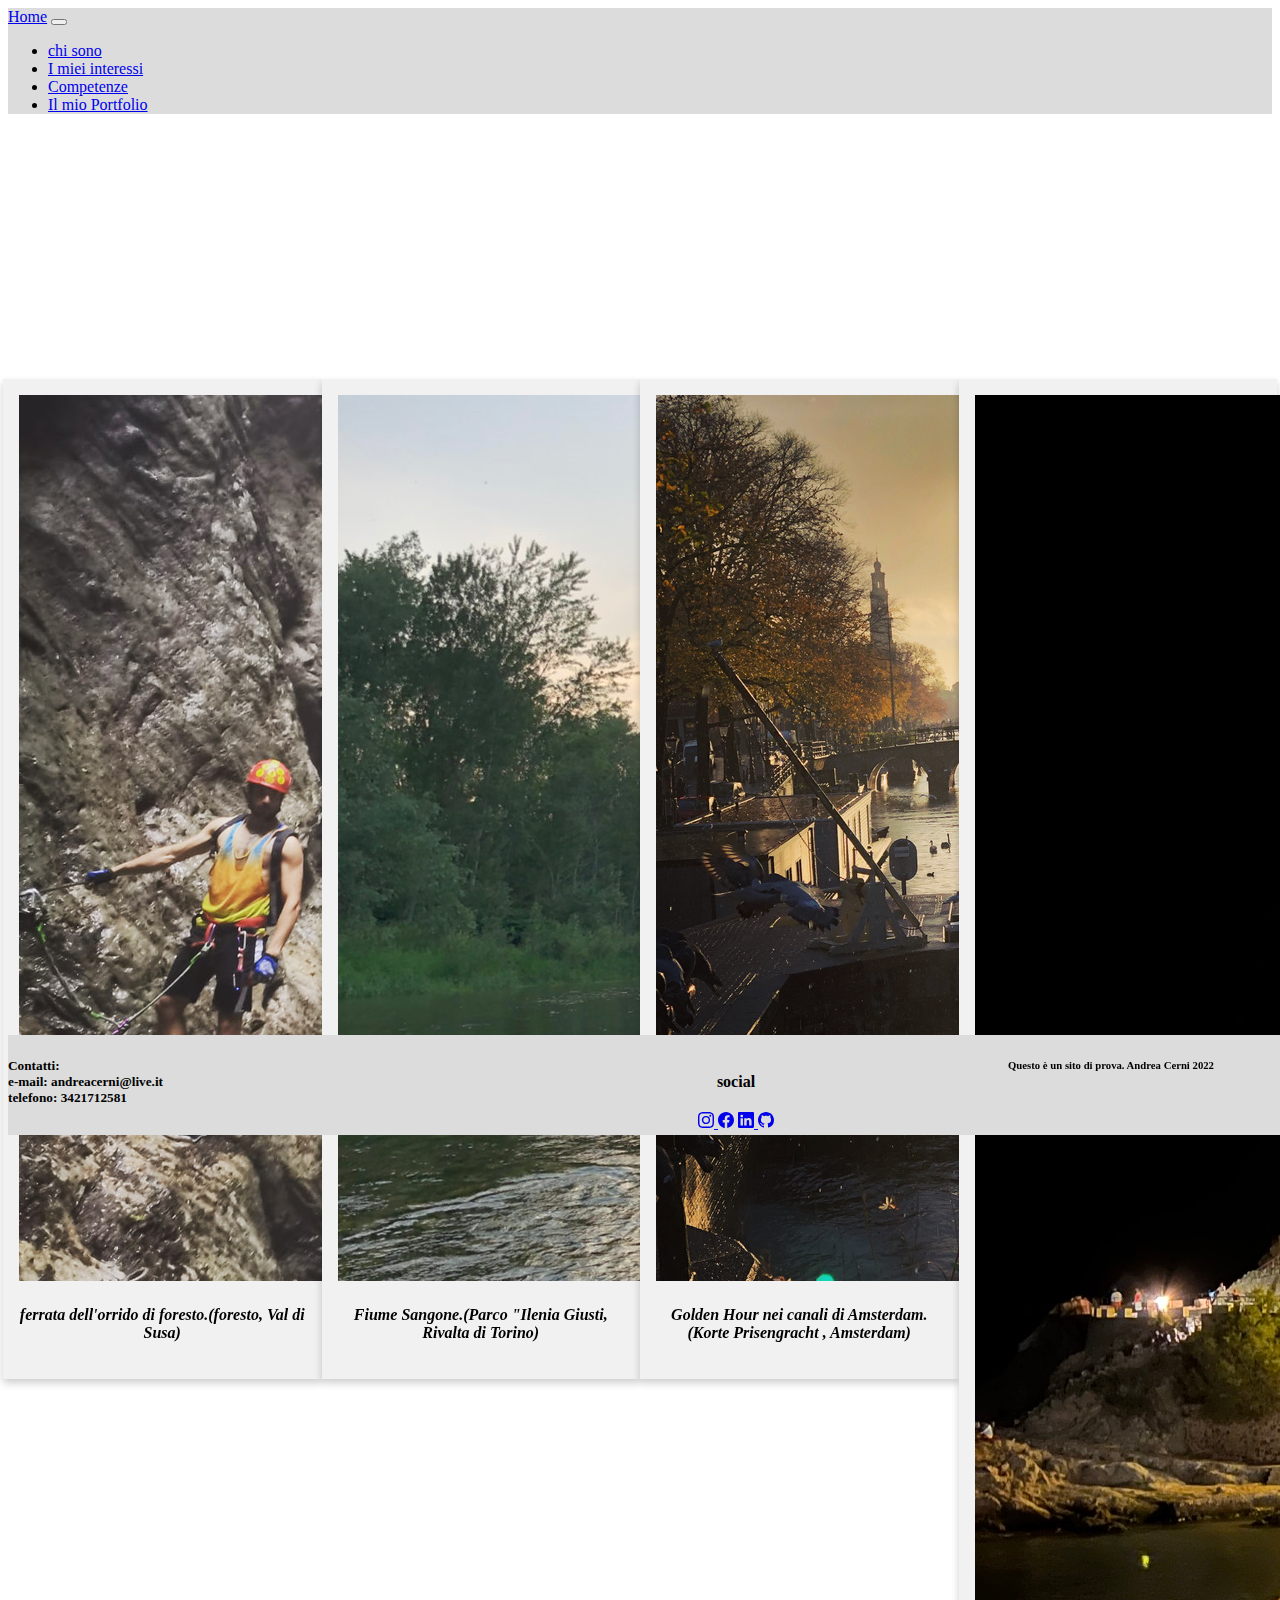
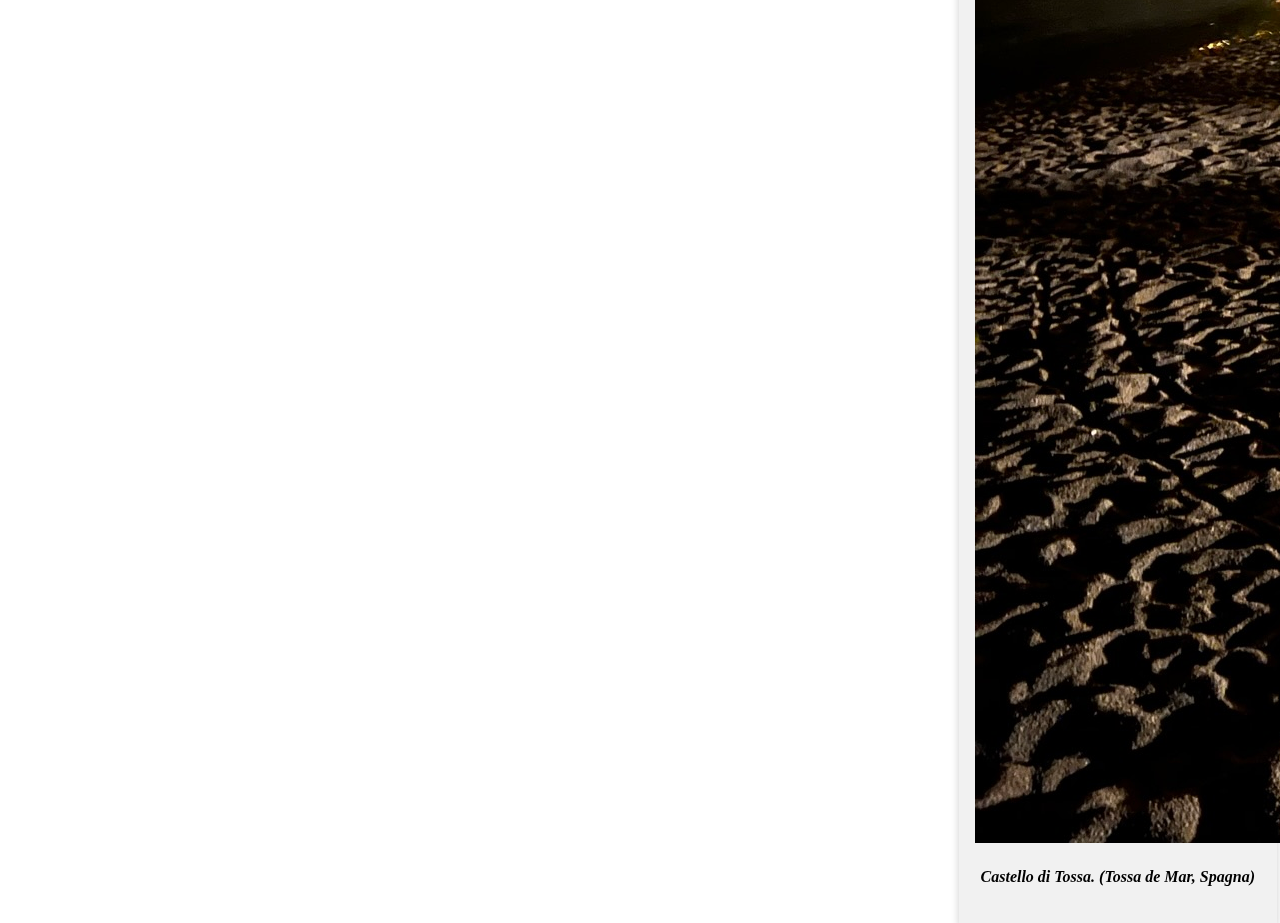
<file: Portfolio Andrea Cerni/I miei interessi.html>
<!doctype html>
<html lang="en">
  <head>
    <meta charset="utf-8">
    <meta name="viewport" content="width=device-width,initial-scale=1" height="device-height">
    <title>i miei interessi</title>
    <link href="https://cdn.jsdelivr.net/npm/bootstrap@5.2.2/dist/css/bootstrap.min.css" rel="stylesheet" integrity="sha384-Zenh87qX5JnK2Jl0vWa8Ck2rdkQ2Bzep5IDxbcnCeuOxjzrPF/et3URy9Bv1WTRi" crossorigin="anonymous">
 <link href="fogli di stile/i miei interressi.css" rel="stylesheet">
</head>
  <body>
    <script src="https://cdn.jsdelivr.net/npm/bootstrap@5.2.2/dist/js/bootstrap.bundle.min.js" integrity="sha384-OERcA2EqjJCMA+/3y+gxIOqMEjwtxJY7qPCqsdltbNJuaOe923+mo//f6V8Qbsw3" crossorigin="anonymous"></script>
  <!--navbar generale per tutte le pagine-->
  <nav class="navbar navbar-expand-lg">
    <div class="container-fluid">
      <a class="navbar-brand" href="index.html">Home</a>
      <button class="navbar-toggler" type="button" data-bs-toggle="collapse" data-bs-target="#navbarSupportedContent" aria-controls="navbarSupportedContent" aria-expanded="false" aria-label="Toggle navigation">
        <span class="navbar-toggler-icon"></span>
      </button>
      <div class="collapse navbar-collapse" id="navbarSupportedContent">
        <ul class="navbar-nav me-auto mb-2 mb-lg-0">
          <li class="nav-item">
            <a class="nav-link active" aria-current="page" href="chi sono.html">chi sono</a>
          </li>
          <li class="nav-item">
            <a class="nav-link" href="I miei interessi.html">I miei interessi</a>
        </li>
        <li class="nav-item">
          <a class="nav-link" href="competenze.html">Competenze</a>
        </li>
        <li class="nav-item">
          <a class="nav-link" href="Il mio portfolio.html">Il mio Portfolio</a>
      </li>
      </ul>
    </div>
  </div>
</nav>
<!--fine navbar-->
<!--hero-->
<div class="main">
  <div class ="main-content">
    <div class="main-text">
      <h1>Natura. Sport. Viaggi. Fotografia.</h1>
  <h2>Ognuno di noi ha degli interessi che possono aiutare ad alleggerire <br> lo stress di una vita sempre più frenetica.<br>Credo che, in molti ancora oggi, sottovalutino l'effetto di una corsa <br>,di una passeggiata immersi nella natura<br> o dei ricordi di un viaggio, impressi nelle foto.</h2>

  <div class="row">
    <div class="column">
      <div class="card">
        <img src="immagini del portfolio/ferrata dell'orrido di foresto.jpeg" alt="">
     <div class="container">
      <h4>ferrata dell'orrido di foresto.(foresto, Val di Susa)</h4>
     </div>
      </div>
    </div>
    <div class="column">
      <div class="card">
        <img src="immagini del portfolio/parco del sangone.jpeg" alt="">
        <div class="container">
          <h4>Fiume Sangone.(Parco "Ilenia Giusti, Rivalta di Torino)</h4>
         </div>
      </div>
    </div>
    <div class="column">
      <div class="card">
        <img src="immagini del portfolio/canali di amsterdam.jpeg" alt="">
        <div class="container">
          <h4>Golden Hour nei canali di Amsterdam.(Korte Prisengracht , Amsterdam)</h4>
         </div>
      </div>
    </div>
    <div class="column">
      <div class="card">
        <img src="immagini del portfolio/castello di Tossa.jpeg" alt="">
        <div class="container">
          <h4>Castello di Tossa. (Tossa de Mar, Spagna)</h4>
         </div>
      </div>
    </div>
  </div>
  
</div>
  </div>
<!--card-->

 <!--footer-->
 <div class="footer">
  <div class="contatti">
  <h5> Contatti:<br>e-mail: andreacerni@live.it<br>telefono: 3421712581</h5>
  <div class="text">
    <h6> Questo è un sito di prova. Andrea Cerni 2022</h6>
  </div>
  <ul class="sci" id="sci">
    <h4> social</h4>
   
      <a href="https://www.instagram.com/andreacerni/"><svg xmlns="http://www.w3.org/2000/svg" width="16" height="16" fill="currentColor" class="bi bi-instagram" viewBox="0 0 16 16">
        <path d="M8 0C5.829 0 5.556.01 4.703.048 3.85.088 3.269.222 2.76.42a3.917 3.917 0 0 0-1.417.923A3.927 3.927 0 0 0 .42 2.76C.222 3.268.087 3.85.048 4.7.01 5.555 0 5.827 0 8.001c0 2.172.01 2.444.048 3.297.04.852.174 1.433.372 1.942.205.526.478.972.923 1.417.444.445.89.719 1.416.923.51.198 1.09.333 1.942.372C5.555 15.99 5.827 16 8 16s2.444-.01 3.298-.048c.851-.04 1.434-.174 1.943-.372a3.916 3.916 0 0 0 1.416-.923c.445-.445.718-.891.923-1.417.197-.509.332-1.09.372-1.942C15.99 10.445 16 10.173 16 8s-.01-2.445-.048-3.299c-.04-.851-.175-1.433-.372-1.941a3.926 3.926 0 0 0-.923-1.417A3.911 3.911 0 0 0 13.24.42c-.51-.198-1.092-.333-1.943-.372C10.443.01 10.172 0 7.998 0h.003zm-.717 1.442h.718c2.136 0 2.389.007 3.232.046.78.035 1.204.166 1.486.275.373.145.64.319.92.599.28.28.453.546.598.92.11.281.24.705.275 1.485.039.843.047 1.096.047 3.231s-.008 2.389-.047 3.232c-.035.78-.166 1.203-.275 1.485a2.47 2.47 0 0 1-.599.919c-.28.28-.546.453-.92.598-.28.11-.704.24-1.485.276-.843.038-1.096.047-3.232.047s-2.39-.009-3.233-.047c-.78-.036-1.203-.166-1.485-.276a2.478 2.478 0 0 1-.92-.598 2.48 2.48 0 0 1-.6-.92c-.109-.281-.24-.705-.275-1.485-.038-.843-.046-1.096-.046-3.233 0-2.136.008-2.388.046-3.231.036-.78.166-1.204.276-1.486.145-.373.319-.64.599-.92.28-.28.546-.453.92-.598.282-.11.705-.24 1.485-.276.738-.034 1.024-.044 2.515-.045v.002zm4.988 1.328a.96.96 0 1 0 0 1.92.96.96 0 0 0 0-1.92zm-4.27 1.122a4.109 4.109 0 1 0 0 8.217 4.109 4.109 0 0 0 0-8.217zm0 1.441a2.667 2.667 0 1 1 0 5.334 2.667 2.667 0 0 1 0-5.334z"/>
      </svg><i class="bi bi-instagram"></i> <i class="fab fa-istagram"></i></a>
    
      <a href="https://www.facebook.com/andrea.cerni.3/"> <svg xmlns="http://www.w3.org/2000/svg" width="16" height="16" fill="currentColor" class="bi bi-facebook" viewBox="0 0 16 16">
        <path d="M16 8.049c0-4.446-3.582-8.05-8-8.05C3.58 0-.002 3.603-.002 8.05c0 4.017 2.926 7.347 6.75 7.951v-5.625h-2.03V8.05H6.75V6.275c0-2.017 1.195-3.131 3.022-3.131.876 0 1.791.157 1.791.157v1.98h-1.009c-.993 0-1.303.621-1.303 1.258v1.51h2.218l-.354 2.326H9.25V16c3.824-.604 6.75-3.934 6.75-7.951z"/>
      </svg><i class="fab fa-facebook-f"></i></a>

      <a href="https://www.linkedin.com/in/andrea-cerni-9506a9220/"><svg xmlns="http://www.w3.org/2000/svg" width="16" height="16" fill="currentColor" class="bi bi-linkedin" viewBox="0 0 16 16">
        <path d="M0 1.146C0 .513.526 0 1.175 0h13.65C15.474 0 16 .513 16 1.146v13.708c0 .633-.526 1.146-1.175 1.146H1.175C.526 16 0 15.487 0 14.854V1.146zm4.943 12.248V6.169H2.542v7.225h2.401zm-1.2-8.212c.837 0 1.358-.554 1.358-1.248-.015-.709-.52-1.248-1.342-1.248-.822 0-1.359.54-1.359 1.248 0 .694.521 1.248 1.327 1.248h.016zm4.908 8.212V9.359c0-.216.016-.432.08-.586.173-.431.568-.878 1.232-.878.869 0 1.216.662 1.216 1.634v3.865h2.401V9.25c0-2.22-1.184-3.252-2.764-3.252-1.274 0-1.845.7-2.165 1.193v.025h-.016a5.54 5.54 0 0 1 .016-.025V6.169h-2.4c.03.678 0 7.225 0 7.225h2.4z"/>
      </svg> <i class=" fab fa-linkedin"></i></i></a>
    
    
    <a href="https://github.com/CodingRacoon94"> <svg xmlns="http://www.w3.org/2000/svg" width="16" height="16" fill="currentColor" class="bi bi-github" viewBox="0 0 16 16">
      <path d="M8 0C3.58 0 0 3.58 0 8c0 3.54 2.29 6.53 5.47 7.59.4.07.55-.17.55-.38 0-.19-.01-.82-.01-1.49-2.01.37-2.53-.49-2.69-.94-.09-.23-.48-.94-.82-1.13-.28-.15-.68-.52-.01-.53.63-.01 1.08.58 1.23.82.72 1.21 1.87.87 2.33.66.07-.52.28-.87.51-1.07-1.78-.2-3.64-.89-3.64-3.95 0-.87.31-1.59.82-2.15-.08-.2-.36-1.02.08-2.12 0 0 .67-.21 2.2.82.64-.18 1.32-.27 2-.27.68 0 1.36.09 2 .27 1.53-1.04 2.2-.82 2.2-.82.44 1.1.16 1.92.08 2.12.51.56.82 1.27.82 2.15 0 3.07-1.87 3.75-3.65 3.95.29.25.54.73.54 1.48 0 1.07-.01 1.93-.01 2.2 0 .21.15.46.55.38A8.012 8.012 0 0 0 16 8c0-4.42-3.58-8-8-8z"/>
    </svg></a> <i class="fab fa-github"></i>

</div>
</div>
</div>
</body>
</html>
</file>
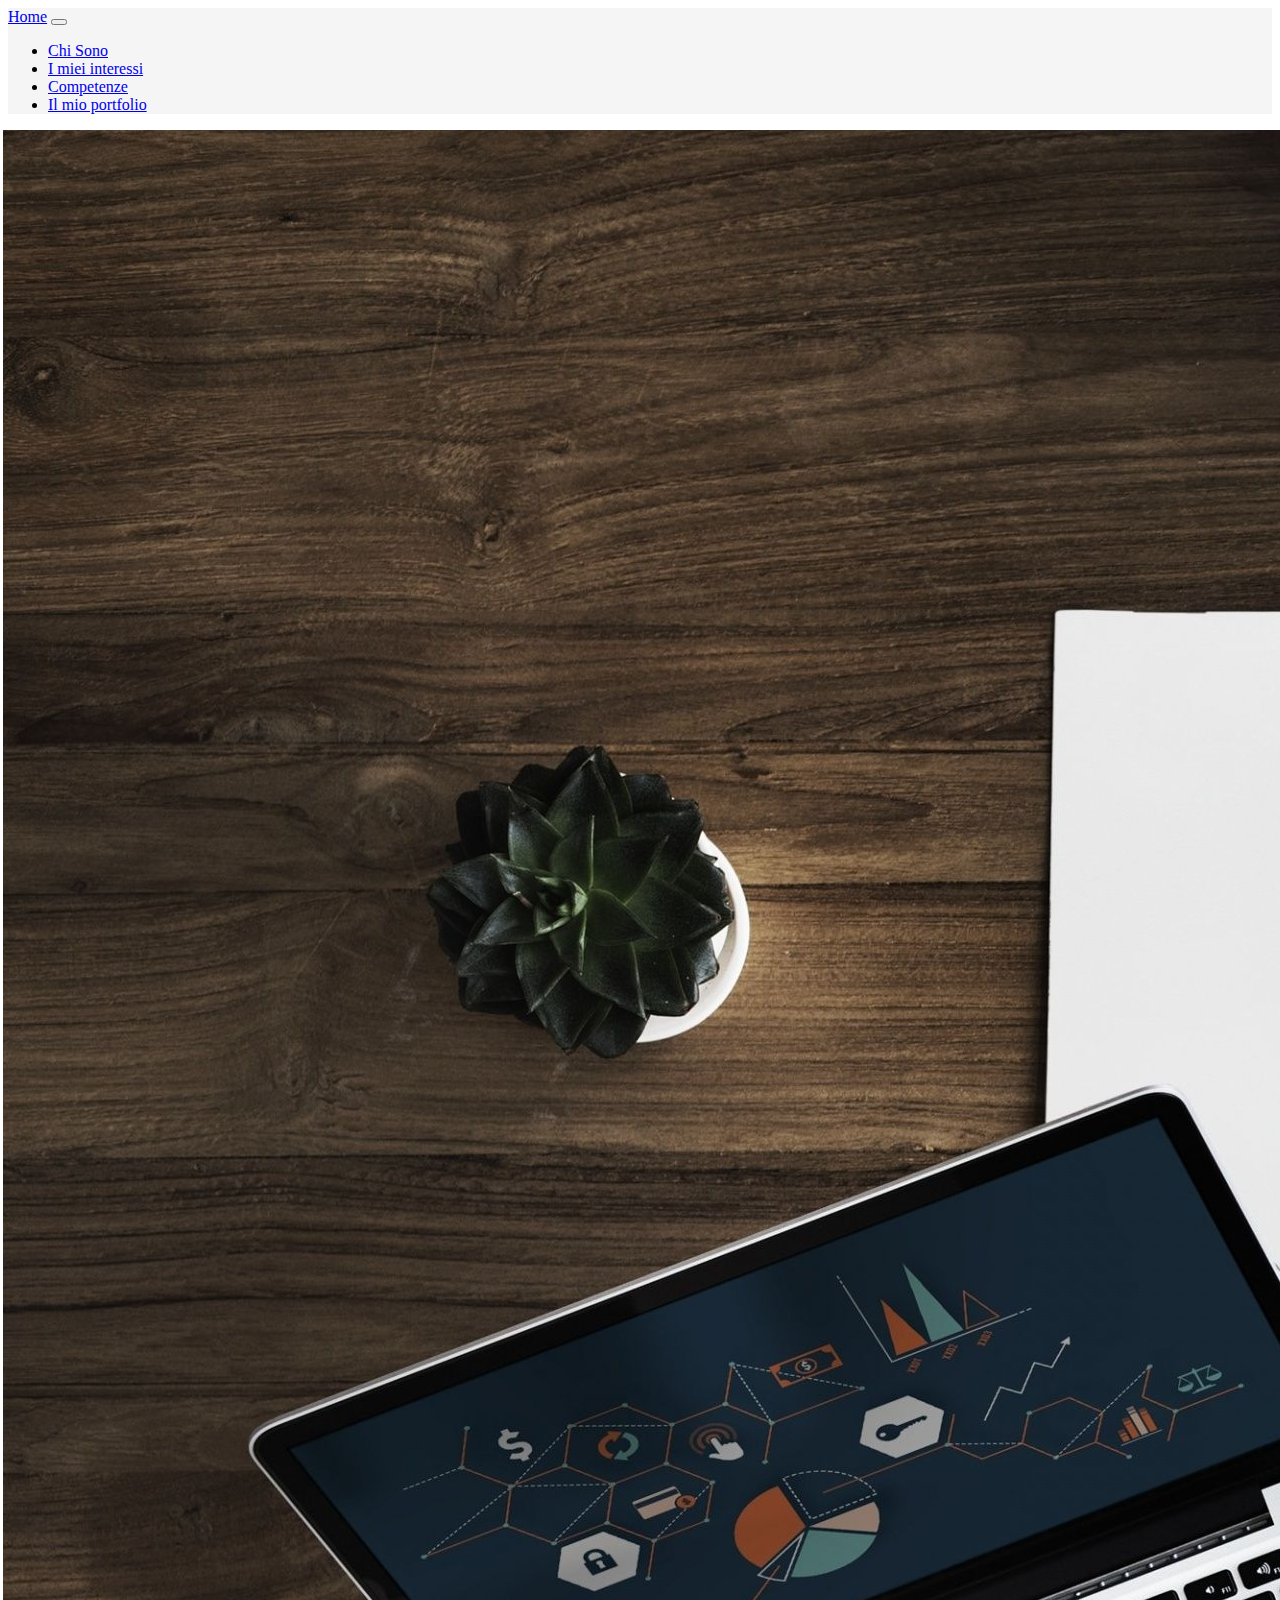
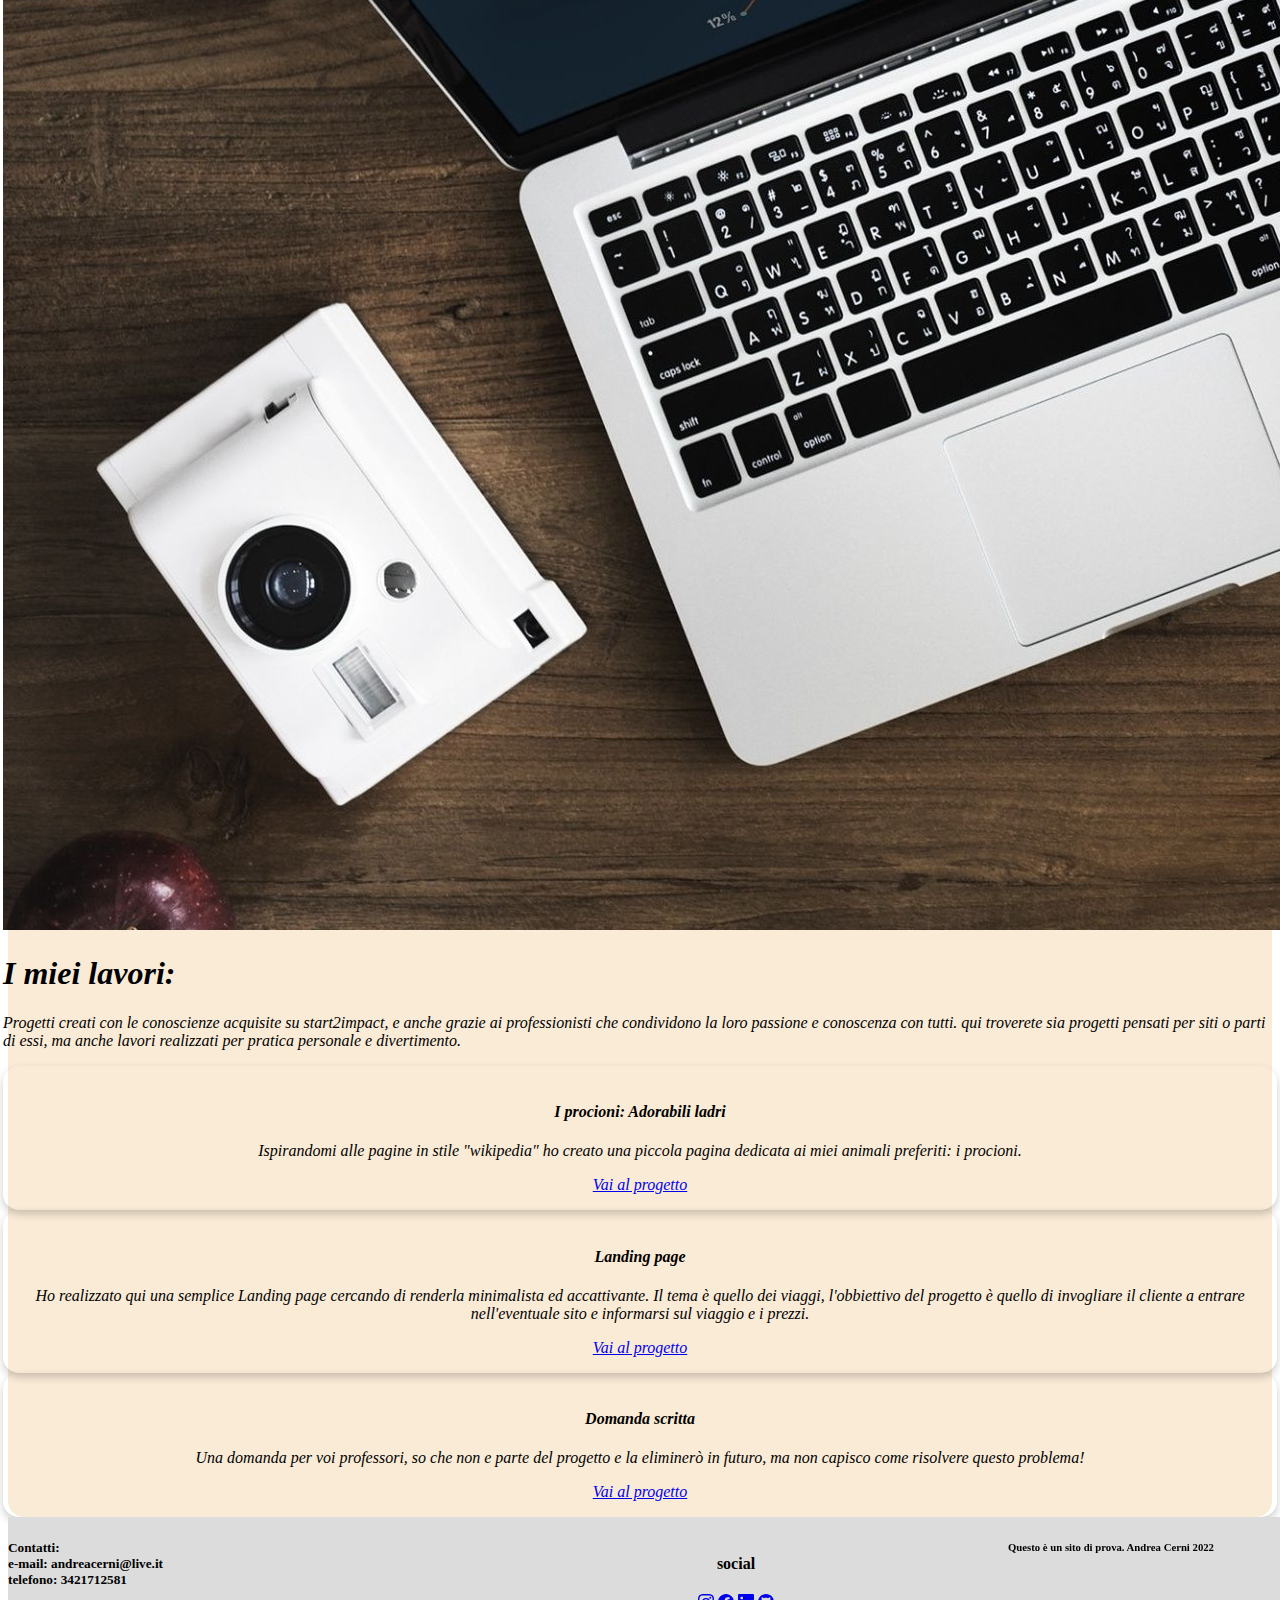
<file: Portfolio Andrea Cerni/Il mio portfolio.html>
<!doctype html>
<html lang="en">
  <head>
    <meta charset="utf-8">
    <meta name="viewport" content="width=device-width,initial-scale=1" height="device-height">
    <title>Portfolio</title>
    <link href="https://cdn.jsdelivr.net/npm/bootstrap@5.2.2/dist/css/bootstrap.min.css" rel="stylesheet" integrity="sha384-Zenh87qX5JnK2Jl0vWa8Ck2rdkQ2Bzep5IDxbcnCeuOxjzrPF/et3URy9Bv1WTRi" crossorigin="anonymous">
 <link href="fogli di stile/Il mio portfolio.css" rel="stylesheet">
   <body>
    <script src="https://cdn.jsdelivr.net/npm/bootstrap@5.2.2/dist/js/bootstrap.bundle.min.js" integrity="sha384-OERcA2EqjJCMA+/3y+gxIOqMEjwtxJY7qPCqsdltbNJuaOe923+mo//f6V8Qbsw3" crossorigin="anonymous"></script>
  <!--navbar generale per tutte le pagine-->
  <nav class="navbar navbar-expand-lg">
    <div class="container-fluid">
      <a class="navbar-brand" href="index.html">Home</a>
      <button class="navbar-toggler" type="button" data-bs-toggle="collapse" data-bs-target="#navbarSupportedContent" aria-controls="navbarSupportedContent" aria-expanded="false" aria-label="Toggle navigation">
        <span class="navbar-toggler-icon"></span>
      </button>
      <div class="collapse navbar-collapse" id="navbarSupportedContent">
        <ul class="navbar-nav me-auto mb-2 mb-lg-0">
          <li class="nav-item">
            <a class="nav-link active" aria-current="page" href="chi sono.html">Chi Sono</a>
          </li>
          <li class="nav-item">
            <a class="nav-link" href="I miei interessi.html">I miei interessi</a>
          </li>
          <li class="nav-item">
            <a class="nav-link" href="competenze.html">Competenze</a>
          </li>
          <li class="nav-item">
            <a class="nav-link" href="Il mio portfolio.html">Il mio portfolio</a>
          </li>
      </div>
    </div>
  </nav>
<!--fine navbar-->
<!--inizio card che presentano i progetti-->
<div class="main">
  <div class ="main-content">
    <div class="main-text">
  <div class="container">
    <div class="row my-4">
      <div class="col-lg-8">
        <img class="img-fluid rounded" src="immagini del portfolio/immagine.portfolio.jpeg" alt="immagine portfolio">
      </div>
      <div class="col-lg-4">
        <h1>I miei lavori:</h1>
        <p>Progetti creati con le conoscienze acquisite su start2impact, e anche grazie ai professionisti che condividono la loro passione e conoscenza con tutti.
          qui troverete sia progetti pensati per siti o parti di essi, ma anche lavori realizzati per pratica personale e divertimento.
        </p>
      </div>
    </div>
    <div class="row">
      <div class="col-md-4 mb-4">
        <div class="card h-100">

          <h4 class="card-header">I procioni: Adorabili ladri</h4>
        
          <div class="card-body">
            <p class="card-text">Ispirandomi alle pagine in stile "wikipedia" ho creato una piccola pagina dedicata ai miei animali preferiti: i procioni.</p>
          </div>
        
          <div class="card-footer">
            <a href="Lavori Portfolio.html/primo-progetto.html" class="btn btn-warning">Vai al progetto</a>
          </div>
        </div>
      </div>
    
      <div class="col-md-4 mb-4">
        <div class="card h-100">

          <h4 class="card-header">Landing page</h4>
        
          <div class="card-body">
            <p class="card-text">Ho realizzato qui una semplice Landing page cercando di renderla minimalista ed accattivante. Il tema è quello dei viaggi, l'obbiettivo del progetto è quello di invogliare il cliente a entrare nell'eventuale sito e informarsi sul viaggio e i prezzi.</p>
          </div>
        
          <div class="card-footer">
            <a href="Lavori Portfolio.html/secondo-progetto.html" class="btn btn-warning">Vai al progetto</a>
          </div>
        </div>
      </div>
    
      <div class="col-md-4 mb-4">
        <div class="card h-100">

          <h4 class="card-header">Domanda scritta</h4>
        
          <div class="card-body">
            <p class="card-text">Una domanda per voi professori, so che non e parte del progetto e la eliminerò in futuro, ma non capisco come risolvere questo problema!</p>
          </div>
        
          <div class="card-footer">
            <a href="Lavori Portfolio.html/domanda-scritta.html" class="btn btn-warning">Vai al progetto</a>
          </div>
        </div>
      </div>
    </div>
  </div>
    </div>

 <!--footer-->
 <div class="footer">
  <div class="contatti">
  <h5> Contatti:<br>e-mail: andreacerni@live.it<br>telefono: 3421712581</h5>
  <div class="text">
    <h6> Questo è un sito di prova. Andrea Cerni 2022</h6>
  </div>
  <ul class="sci" id="sci">
    <h4> social</h4>
   
      <a href="https://www.instagram.com/andreacerni/"><svg xmlns="http://www.w3.org/2000/svg" width="16" height="16" fill="currentColor" class="bi bi-instagram" viewBox="0 0 16 16">
        <path d="M8 0C5.829 0 5.556.01 4.703.048 3.85.088 3.269.222 2.76.42a3.917 3.917 0 0 0-1.417.923A3.927 3.927 0 0 0 .42 2.76C.222 3.268.087 3.85.048 4.7.01 5.555 0 5.827 0 8.001c0 2.172.01 2.444.048 3.297.04.852.174 1.433.372 1.942.205.526.478.972.923 1.417.444.445.89.719 1.416.923.51.198 1.09.333 1.942.372C5.555 15.99 5.827 16 8 16s2.444-.01 3.298-.048c.851-.04 1.434-.174 1.943-.372a3.916 3.916 0 0 0 1.416-.923c.445-.445.718-.891.923-1.417.197-.509.332-1.09.372-1.942C15.99 10.445 16 10.173 16 8s-.01-2.445-.048-3.299c-.04-.851-.175-1.433-.372-1.941a3.926 3.926 0 0 0-.923-1.417A3.911 3.911 0 0 0 13.24.42c-.51-.198-1.092-.333-1.943-.372C10.443.01 10.172 0 7.998 0h.003zm-.717 1.442h.718c2.136 0 2.389.007 3.232.046.78.035 1.204.166 1.486.275.373.145.64.319.92.599.28.28.453.546.598.92.11.281.24.705.275 1.485.039.843.047 1.096.047 3.231s-.008 2.389-.047 3.232c-.035.78-.166 1.203-.275 1.485a2.47 2.47 0 0 1-.599.919c-.28.28-.546.453-.92.598-.28.11-.704.24-1.485.276-.843.038-1.096.047-3.232.047s-2.39-.009-3.233-.047c-.78-.036-1.203-.166-1.485-.276a2.478 2.478 0 0 1-.92-.598 2.48 2.48 0 0 1-.6-.92c-.109-.281-.24-.705-.275-1.485-.038-.843-.046-1.096-.046-3.233 0-2.136.008-2.388.046-3.231.036-.78.166-1.204.276-1.486.145-.373.319-.64.599-.92.28-.28.546-.453.92-.598.282-.11.705-.24 1.485-.276.738-.034 1.024-.044 2.515-.045v.002zm4.988 1.328a.96.96 0 1 0 0 1.92.96.96 0 0 0 0-1.92zm-4.27 1.122a4.109 4.109 0 1 0 0 8.217 4.109 4.109 0 0 0 0-8.217zm0 1.441a2.667 2.667 0 1 1 0 5.334 2.667 2.667 0 0 1 0-5.334z"/>
      </svg><i class="bi bi-instagram"></i> <i class="fab fa-istagram"></i></a>
    
      <a href="https://www.facebook.com/andrea.cerni.3/"> <svg xmlns="http://www.w3.org/2000/svg" width="16" height="16" fill="currentColor" class="bi bi-facebook" viewBox="0 0 16 16">
        <path d="M16 8.049c0-4.446-3.582-8.05-8-8.05C3.58 0-.002 3.603-.002 8.05c0 4.017 2.926 7.347 6.75 7.951v-5.625h-2.03V8.05H6.75V6.275c0-2.017 1.195-3.131 3.022-3.131.876 0 1.791.157 1.791.157v1.98h-1.009c-.993 0-1.303.621-1.303 1.258v1.51h2.218l-.354 2.326H9.25V16c3.824-.604 6.75-3.934 6.75-7.951z"/>
      </svg><i class="fab fa-facebook-f"></i></a>

      <a href="https://www.linkedin.com/in/andrea-cerni-9506a9220/"><svg xmlns="http://www.w3.org/2000/svg" width="16" height="16" fill="currentColor" class="bi bi-linkedin" viewBox="0 0 16 16">
        <path d="M0 1.146C0 .513.526 0 1.175 0h13.65C15.474 0 16 .513 16 1.146v13.708c0 .633-.526 1.146-1.175 1.146H1.175C.526 16 0 15.487 0 14.854V1.146zm4.943 12.248V6.169H2.542v7.225h2.401zm-1.2-8.212c.837 0 1.358-.554 1.358-1.248-.015-.709-.52-1.248-1.342-1.248-.822 0-1.359.54-1.359 1.248 0 .694.521 1.248 1.327 1.248h.016zm4.908 8.212V9.359c0-.216.016-.432.08-.586.173-.431.568-.878 1.232-.878.869 0 1.216.662 1.216 1.634v3.865h2.401V9.25c0-2.22-1.184-3.252-2.764-3.252-1.274 0-1.845.7-2.165 1.193v.025h-.016a5.54 5.54 0 0 1 .016-.025V6.169h-2.4c.03.678 0 7.225 0 7.225h2.4z"/>
      </svg> <i class=" fab fa-linkedin"></i></i></a>
      <a href="https://github.com/CodingRacoon94"> <svg xmlns="http://www.w3.org/2000/svg" width="16" height="16" fill="currentColor" class="bi bi-github" viewBox="0 0 16 16">
        <path d="M8 0C3.58 0 0 3.58 0 8c0 3.54 2.29 6.53 5.47 7.59.4.07.55-.17.55-.38 0-.19-.01-.82-.01-1.49-2.01.37-2.53-.49-2.69-.94-.09-.23-.48-.94-.82-1.13-.28-.15-.68-.52-.01-.53.63-.01 1.08.58 1.23.82.72 1.21 1.87.87 2.33.66.07-.52.28-.87.51-1.07-1.78-.2-3.64-.89-3.64-3.95 0-.87.31-1.59.82-2.15-.08-.2-.36-1.02.08-2.12 0 0 .67-.21 2.2.82.64-.18 1.32-.27 2-.27.68 0 1.36.09 2 .27 1.53-1.04 2.2-.82 2.2-.82.44 1.1.16 1.92.08 2.12.51.56.82 1.27.82 2.15 0 3.07-1.87 3.75-3.65 3.95.29.25.54.73.54 1.48 0 1.07-.01 1.93-.01 2.2 0 .21.15.46.55.38A8.012 8.012 0 0 0 16 8c0-4.42-3.58-8-8-8z"/>
      </svg></a> <i class="fab fa-github"></i>
  
  </div>
  </div>
  </div>
</div>
   </body>
  </body>
  </html>
</file>
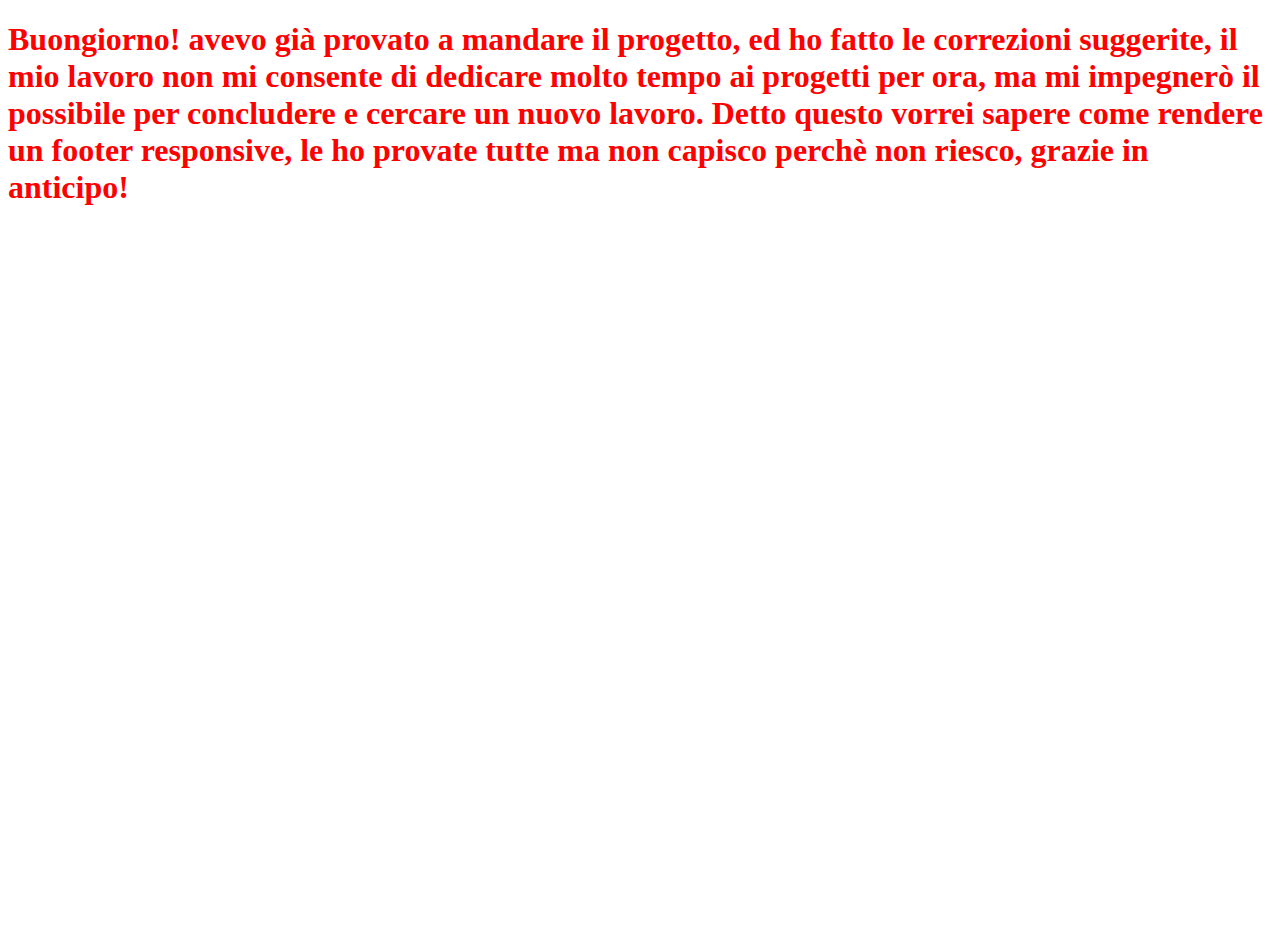
<file: Portfolio Andrea Cerni/Lavori Portfolio.html/domanda-scritta.html>
<!doctype html>
<html lang="en">
  <head>
    <meta charset="utf-8">
    <meta name="viewport" content="width=device-width, initial-scale=1">
    <title>Domanda per i professori</title>
    <link href="https://cdn.jsdelivr.net/npm/bootstrap@5.2.2/dist/css/bootstrap.min.css" rel="stylesheet" integrity="sha384-Zenh87qX5JnK2Jl0vWa8Ck2rdkQ2Bzep5IDxbcnCeuOxjzrPF/et3URy9Bv1WTRi" crossorigin="anonymous">
  <link href="fogli di stile-2/domada-scritta.css" rel="stylesheet">
</head>
  <body>
    <div class="hero">
    <div class="text">
        <h1>Buongiorno! avevo già provato a mandare il progetto, ed ho fatto le correzioni suggerite, il mio lavoro non mi consente di dedicare molto tempo ai progetti per ora, ma mi impegnerò il possibile per concludere e cercare un nuovo lavoro. Detto questo vorrei sapere come rendere un footer responsive, le ho provate tutte ma non capisco perchè non riesco, grazie in anticipo!</h1>
    </div>
    </div>
</body>
</file>
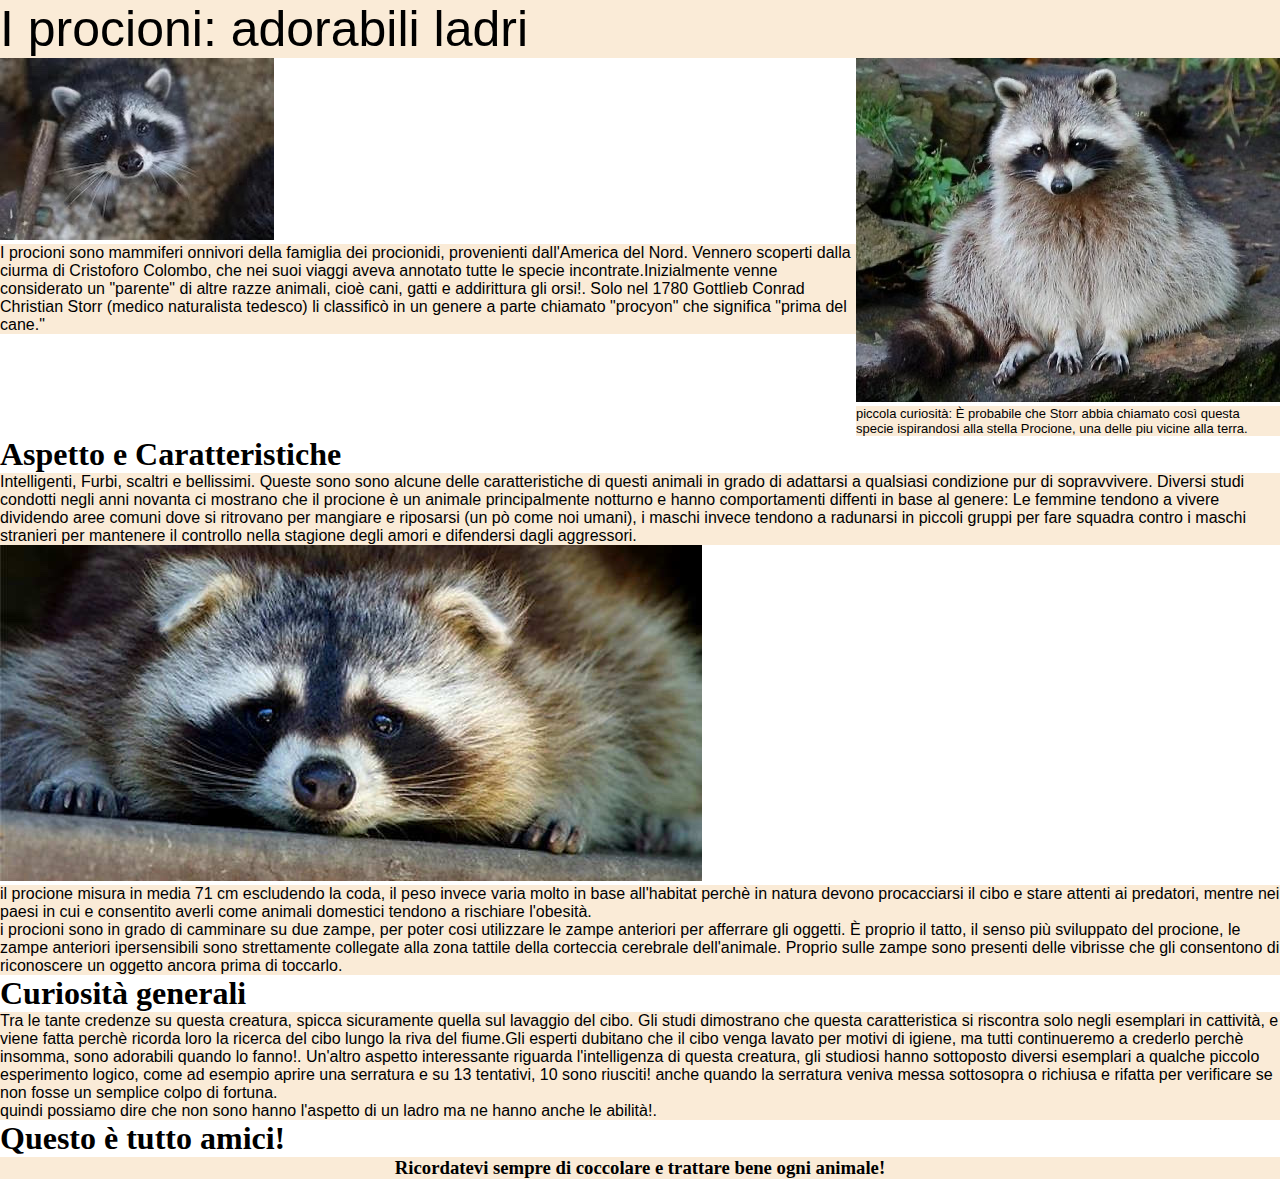
<file: Portfolio Andrea Cerni/Lavori Portfolio.html/primo-progetto.html>
<!doctype html>
<html lang="en">
  <head>
    <meta charset="utf-8">
    <meta name="viewport" content="width=device-width, initial-scale=1">
    <title>I procioni : curiosità su questi ladri adorabili</title>
    <link href="https://cdn.jsdelivr.net/npm/bootstrap@5.2.2/dist/css/bootstrap.min.css" rel="stylesheet" integrity="sha384-Zenh87qX5JnK2Jl0vWa8Ck2rdkQ2Bzep5IDxbcnCeuOxjzrPF/et3URy9Bv1WTRi" crossorigin="anonymous">
  <link href="fogli di stile-2/primo-progetto.css" rel="stylesheet">
</head>
  <body>
  <!--titolo-->
  <div class="hero">
  <div class="titolo">
    <p>I procioni: adorabili ladri</p>
  </div>
  <!--inizio del testo-->
  <div class="container">
    <div class="foto-1">
      <img src="immagini per i lavori.html/procione.1.jpeg" alt="">
    
      <div class="testo--1">
        <p> I procioni sono mammiferi onnivori della famiglia dei procionidi, provenienti dall'America del Nord. Vennero scoperti dalla ciurma di Cristoforo Colombo, che nei suoi viaggi aveva annotato tutte le specie incontrate.Inizialmente venne considerato un "parente" di altre razze animali, cioè cani, gatti e addirittura gli orsi!. Solo nel 1780 Gottlieb Conrad Christian Storr (medico naturalista tedesco) li classificò in un genere a parte chiamato "procyon" che significa "prima del cane."</p>
      </div>
    </div>
    <div class="foto-2">
      <img src="immagini per i lavori.html/procione-2.jpeg" alt="procione-2">
      <div class="testo-foto-2">
        <h8>piccola curiosità: È probabile che Storr abbia chiamato così questa specie ispirandosi alla stella Procione, una delle piu vicine alla terra.</h8>
      </div>
    </div>
  </div>
  <div class="container-2">
    <div class="Sottotitolo">
      <h1>Aspetto e Caratteristiche</h1>
      <div class="testo--2">
      <p> Intelligenti, Furbi, scaltri e bellissimi. Queste sono sono alcune delle caratteristiche di questi animali in grado di adattarsi a qualsiasi condizione pur di sopravvivere. Diversi studi condotti negli anni novanta ci mostrano che il procione è un animale principalmente notturno e hanno comportamenti diffenti in base al genere: Le femmine tendono a vivere dividendo aree comuni dove si ritrovano per mangiare e riposarsi (un pò come noi umani), i maschi invece tendono a radunarsi in piccoli gruppi per fare squadra contro i maschi stranieri per mantenere il controllo nella stagione degli amori e difendersi dagli aggressori.
      </p>
      </div>
    </div>
  </div>
  <div class="container-3">
    <div class="img-3">
    <img src="immagini per i lavori.html/mascherina.jpeg" alt="mascherina">
  </div>
      <div class="testo-3">
        <p> il procione misura in media 71 cm escludendo la coda, il peso invece varia molto in base all'habitat perchè in natura devono procacciarsi il cibo e stare attenti ai predatori, mentre nei paesi in cui e consentito averli come animali domestici tendono a rischiare l'obesità.<br>
        i procioni sono in grado di camminare su due zampe, per poter cosi utilizzare le zampe anteriori per afferrare gli oggetti. È proprio il tatto, il senso più sviluppato del procione, le zampe anteriori ipersensibili sono strettamente collegate alla zona tattile della corteccia cerebrale dell'animale. Proprio sulle zampe sono presenti delle vibrisse che gli consentono di riconoscere un oggetto ancora prima di toccarlo. </p>
      </div>
  </div>
  <div class="container-3">
    <div class="Sottotitolo-3">
      <h1>Curiosità generali</h1>
      <div class="testo-3">
        <p> Tra le tante credenze su questa creatura, spicca sicuramente quella sul lavaggio del cibo. Gli studi dimostrano che questa caratteristica si riscontra solo negli esemplari in cattività, e viene fatta perchè ricorda loro la ricerca del cibo lungo la riva del fiume.Gli esperti dubitano che il cibo venga lavato per motivi di igiene, ma tutti continueremo a crederlo perchè insomma, sono adorabili quando lo fanno!. 
        Un'altro aspetto interessante riguarda l'intelligenza di questa creatura, gli studiosi hanno sottoposto diversi esemplari a qualche piccolo esperimento logico, come ad esempio aprire una serratura e su 13 tentativi, 10 sono riusciti! anche quando la serratura veniva messa sottosopra o richiusa e rifatta per verificare se non fosse un semplice colpo di fortuna.<br>
          quindi possiamo dire che non sono hanno l'aspetto di un ladro ma ne hanno anche le abilità!. </p>
      
      </div>
    </div>
  </div>
 <div class="container-4">
  <div class="sottotitolo-4">
    <h1> Questo è tutto amici!</h1>
 </div>
</div>
<div class="container-fine">
  <h3> Ricordatevi sempre di coccolare e trattare bene ogni animale!</h3>
</div>
  </div>
  </body>
</html>
</file>
<file: Portfolio Andrea Cerni/fogli di stile/index.css>
.navbar{
    font-family: "cormoran";
    background-color:whitesmoke;
    position: sticky;
    top: 0;
}
body,html{
    height: 100%;
}
.hero-image{
    background-image:url(https://wallpapercave.com/wp/wp10455999.jpg);
    height:100%;
background-position: center;
background-repeat:no-repeat ;
background-size:none;
position: relative;
}
.hero-text{
    text-align: center;
    position: absolute;
    font-size: larger;
    top: 50%;
    left: 50%;
    transform: translate(-50%,-50%);
    font-family: cormoran;
    color:antiquewhite
}



.footer{
    background-color:gainsboro;
    font-family: cormoran;
    position:absolute;
    bottom:auto;
    margin: 0;
    padding:0;
    height: 100px;
    width: 100%;
}

.h5{
    text-align: left;
    position: absolute;
    top: 0;
    left: 0;
}
.sci{
    text-align: center;
    position: absolute;
top: 0;
left: 650px;
}
.text{
    position: absolute;
    top: -1px;
    font-family: cormoran;
    margin-left: 1000px;
    text-align: right;
}
</file>
<file: Lavori Portfolio.html/fogli di stile-2/primo-progetto.css>
*{
    margin: 0;
    padding: 0;
}
html,body{
    height: 100%;
}
.hero{
    background-image: url(https://wallpapercave.com/dwp2x/wp8759489.jpg);
    
}
.titolo{
    font-family: 'Lucida Sans', 'Lucida Sans Regular', 'Lucida Grande', 'Lucida Sans Unicode', Geneva, Verdana, sans-serif;
font-size: 50px;
background-color: antiquewhite;
}
.container{
    display: flex;
}
.foto{
    display: flex;
box-sizing: border-box;
border-radius: 16px;
}
.testo--1{
    display: flex;
    font-family: 'Lucida Sans', 'Lucida Sans Regular', 'Lucida Grande', 'Lucida Sans Unicode', Geneva, Verdana, sans-serif;
    background-color: antiquewhite;
}
.testo-foto-2{
    display: flex;
    background-color: antiquewhite;
    font-family: 'Lucida Sans', 'Lucida Sans Regular', 'Lucida Grande', 'Lucida Sans Unicode', Geneva, Verdana, sans-serif;
font-size: small;
}
.testo--2{
    display: flex;
    font-family: 'Lucida Sans', 'Lucida Sans Regular', 'Lucida Grande', 'Lucida Sans Unicode', Geneva, Verdana, sans-serif;
    background-color: antiquewhite;
}
</file>
<file: Lavori Portfolio.html/fogli di stile-2/secondo-progetto.css>
.main{
    width: 100%;
    height: 100vh;
    background: url(https://wallpapercave.com/dwp2x/wp11041309.jpg);
    background-size: cover;
    -webkit-background-size:cover;
    -moz-background-size: cover;
}
.main-content{
    width: 500px;
    height: 100%;
    background: linear-gradient(to right,#004e90 0,rgba(0,78,144,0)100%);
}
.main-title{
    padding: 200px 0 40px;
}
.main-title h1{
    font-size: 40px;
    color:white;
    margin-bottom: 20px;
    line-height: 45px;
}
.main-title h2{
    font-size: 24px;
    font-weight: 300;
    font-style: italic;
    color: white;
    margin-bottom: 20px;
    line-height: 32px;
}
@media only screen and (max-width: 768px){
.main{
    height: auto;
}
.main-content{
    width: auto;
}
.main-title{
    padding: 140px 15px 40px;
    text-align: center;
}
}
    .btn{
        box-sizing: border-box;
        border-radius: 16px;
        display: flex;
        background-color: red;
        align-items: center;
        color: white;
        margin-left: 90px;
    }
    .btn:hover{
        background-color: red;
        color: black;
    }
</file>
<file: Portfolio Andrea Cerni/fogli di stile/chi sono.css>
.navbar{
    font-family: "cormoran";
    background-color:gainsboro;
    position: sticky;
    top: 0;
}
body,html{
    height: 100%;
}
.main{
    width: 100%;
    height: 100vh;
background-size: cover;
    background-image: url(https://wallpapercave.com/dwp2x/wp8093475.jpg);
-webkit-background-size:cover;
-moz-background-size:cover;
}
.main-content{
    width: 500px;
    height: 100%;
    background-image:linear-gradient(to right,#004e90 0,rgba(0,78,144,0)100%) ;

}
    .main-title{
        padding: 200px 0 0 40px;
    }
    .main-title h1{
        font-family: cormoran;
        font-size: 40px;
        color:blanchedalmond;
        margin-bottom: 20px;
        line-height: 45px;
    }
    .main-title h2{
        font-family: cormoran;
        font-size: 24px;
        font-weight: 300;
        font-style: cormoran;
        color:black;
        margin-bottom: 20px;
        line-height: 32px;
        background-color:gainsboro;
        border-radius: 10px;

    
    }
     .card{
background: none;
        float:right;
        bottom: 550px;
        position: relative;
        width: 300px;
        right: 120px;
        bottom: 660px;
    }
    @media screen and (max-width: 600px) {
        .card .main-title {
          width: 100%;
          display: block;
        }
      }
.footer{
    background-color:gainsboro;
    position:absolute;
    bottom:auto;
    margin: 0;
    padding:0;
    height: 100px;
    width: 100%;
}
.h5{
    text-align: left;
    position: absolute;
    top: 0;
    left: 0;
}
.sci{
    text-align: center;
    position: absolute;
top: 0;
left: 650px;
}
.text{
    position: absolute;
    top: -1px;
    font-family: cormoran;
    margin-left: 1000px;
    text-align: right;
}
</file>
<file: Portfolio Andrea Cerni/fogli di stile/competenze.css>
.navbar{
    font-family: "cormoran";
    background-color:gainsboro;
    position: sticky;
    top: 0;
}
body,html{
    height: 100%;
}
.main{
    height: 100vh;
    background-size: cover;
    background-image: url(https://wallpapercave.com/dwp2x/wp9905487.jpg);
    -webkit-background-size: cover;
    -moz-background-size:cover;

}


.main-content{
    width:auto;
    height: 100%;

    
}

.main-text{
    font-family: cormoran;
    color: white;
    font-style:oblique;

    
}

.main-text h2{
    color:white;
    border: 16px;
    border-radius: 10px;
}
h2{
  background-color: black;
}
.column{
    float: left;
    width: 25%;
    padding: 0 15;
    position: relative;
top:30px

}
.row{margin: 0 -5px;}



.row:after {
    content: "";
    display: table;
    clear: both;
    background: none;
  }

  .card {
    box-shadow: 0 4px 8px 0 rgba(0, 0, 0, 0.2); /* this adds the "card" effect */
    padding: 16px;
    text-align: center;
    background-color:none;
    border-radius: 16px;
    border-color:aqua;
    color:black;
}
.container{
  background-color: antiquewhite;
  border-radius: 16px;
}
  

@media screen and (max-width: 600px) {
  .column {
    width: 100%;
    display: block;
    margin-bottom: 20px;
  }
}


.footer{
  background-color:gainsboro;
  position:absolute;
  bottom:auto;
  margin: 0;
  padding:0;
  height: 100px;
  width: 100%;
}
.h5{
  text-align: left;
  position: absolute;
  top: 0;
  left: 0;
}
.sci{
  text-align: center;
  position: absolute;
  top: 0;
left: 650px;
}
.text{
  position: absolute;
  top: -1px;
  font-family: cormoran;
  margin-left: 1000px;
  text-align: right;
}
</file>
<file: Portfolio Andrea Cerni/fogli di stile/i miei interressi.css>
.navbar{
    font-family: "cormoran";
    background-color:gainsboro;
    position: sticky;
    top: 0;
}
body,html{
    height: 100%;
}
.main{
    height: 100vh;
    background-size: cover;
    background-image: url(https://wallpapercave.com/wp/wp2874949.jpg);
    -webkit-background-size: cover;
    -moz-background-size:cover;
}
.main-content{
    width:auto;
    height: 100%;
    
}
.main-text{
    font-family: cormoran;
    color: white;
    font-style:oblique;
    text-align: center;
}
.main-text h2{
    color:white;
}

.column{
    float: left;
    width: 25%;
    padding: 0 15;
    position: relative;
top:30px

}
.row{margin: 0 -5px;}



.row:after {
    content: "";
    display: table;
    clear: both;
    background: none;
  }

  .card {
    box-shadow: 0 4px 8px 0 rgba(0, 0, 0, 0.2); 
    padding: 16px;
    text-align: center;
    background-color: #f1f1f1;
    color:black;
  }
  

  @media screen and (max-width: 600px) {
    .column {
      width: 100%;
      display: block;
      margin-bottom: 20px;
    }
  }


.footer{
    background-color:gainsboro;
    position:absolute;
    bottom:auto;
    margin: 0;
    padding:0;
    height: 100px;
    width: 100%;
}
.h5{
    text-align: left;
    position: absolute;
    top: 0;
    left: 0;
}
.sci{
    text-align: center;
    position: absolute;
top: 0;
left: 650px;
}
.text{
    position: absolute;
    top: -1px;
    font-family: cormoran;
    margin-left: 1000px;
    text-align: right;
}
</file>
<file: Portfolio Andrea Cerni/fogli di stile/Il mio portfolio.css>
.navbar{
    font-family: "cormoran";
    background-color:whitesmoke;
    position: sticky;
    top: 0;
}
body,html{
    height: 100%;
}
.main{
    height: 100vh;
    background-size: cover;
    background-image: url(https://wallpapercave.com/dwp2x/wp2351063.jpg);
    -webkit-background-size: cover;
    -moz-background-size:cover;
}

.main-content{
    width:auto;
    height: 100%;

    
}

.main-text{
    font-family: cormoran;
    color: black;
    font-style:oblique;
}

.main-text h2{
    color:white;
    border: 16px;
    border-radius: 10px;
}
h2{
  background-color: black;
}
.column{
    float: left;
    width: 25%;
    padding: 0 15;
    position: relative;
top:30px

}
.row{margin: 0 -5px;}



.row:after {
    content: "";
    display: table;
    clear: both;
    background: none;
  }

  .card {
    box-shadow: 0 4px 8px 0 rgba(0, 0, 0, 0.2); /* this adds the "card" effect */
    padding: 16px;
    text-align: center;
    background-color:none;
    border-radius: 16px;
    border-color:aqua;
    color:black;
}
.container{
  background-color: antiquewhite;
  border-radius: 16px;
}
  

@media screen and (max-width: 780px) {
  .column {
    width: 100%;
    display: block;
    margin-bottom: 20px;
  }
}


.footer{
  background-color:gainsboro;
  position:absolute;
  bottom:auto;
  margin: 0;
  padding:0;
  height: 100px;
  width: 100%;
}
.h5{
  text-align: left;
  position: absolute;
  top: 0;
  left: 0;
}
.sci{
  text-align: center;
  position: absolute;
  top: 0;
left: 650px;
}
.text{
  position: absolute;
  top: -1px;
  font-family: cormoran;
  margin-left: 1000px;
  text-align: right;
}
</file>
<file: Portfolio Andrea Cerni/Lavori Portfolio.html/fogli di stile-2/domada-scritta.css>
.hero{
    background-image: url(https://wallpapercave.com/wp/wp1949787.jpg);
    height: 100vh;
    color:red
}
</file>
<file: Portfolio Andrea Cerni/Lavori Portfolio.html/fogli di stile-2/primo-progetto.css>
*{
    margin: 0;
    padding: 0;
}
html,body{
    height: 100%;
}
.hero{
    background-image: url(https://wallpapercave.com/dwp2x/wp8759489.jpg);
    
}
.titolo{
    font-family: 'Lucida Sans', 'Lucida Sans Regular', 'Lucida Grande', 'Lucida Sans Unicode', Geneva, Verdana, sans-serif;
font-size: 50px;
background-color: antiquewhite;
}
.container{
    display: flex;
}
.foto{
    display: flex;
box-sizing: border-box;
border-radius: 16px;
}
.testo--1{
    display: flex;
    font-family: 'Lucida Sans', 'Lucida Sans Regular', 'Lucida Grande', 'Lucida Sans Unicode', Geneva, Verdana, sans-serif;
    background-color: antiquewhite;
}
.testo-foto-2{
    display: flex;
    background-color: antiquewhite;
    font-family: 'Lucida Sans', 'Lucida Sans Regular', 'Lucida Grande', 'Lucida Sans Unicode', Geneva, Verdana, sans-serif;
font-size: small;
}
.testo--2{
    display: flex;
    font-family: 'Lucida Sans', 'Lucida Sans Regular', 'Lucida Grande', 'Lucida Sans Unicode', Geneva, Verdana, sans-serif;
    background-color: antiquewhite;
}
.testo-3{
    display: flex;
    font-family: 'Lucida Sans', 'Lucida Sans Regular', 'Lucida Grande', 'Lucida Sans Unicode', Geneva, Verdana, sans-serif;
background-color: antiquewhite;
}
.testo-4{
display: flex;
font-family: 'Lucida Sans', 'Lucida Sans Regular', 'Lucida Grande', 'Lucida Sans Unicode', Geneva, Verdana, sans-serif;
background-color: antiquewhite;
}
.sottotitolo-3{
    background-color: antiquewhite;

}

.container-4{
    position: relative;
}
.img-2{
position: relative;
margin-left: 300px;
}
.container-fine{
    position: relative;
    background-color: antiquewhite;
text-align: center;
}
</file>
